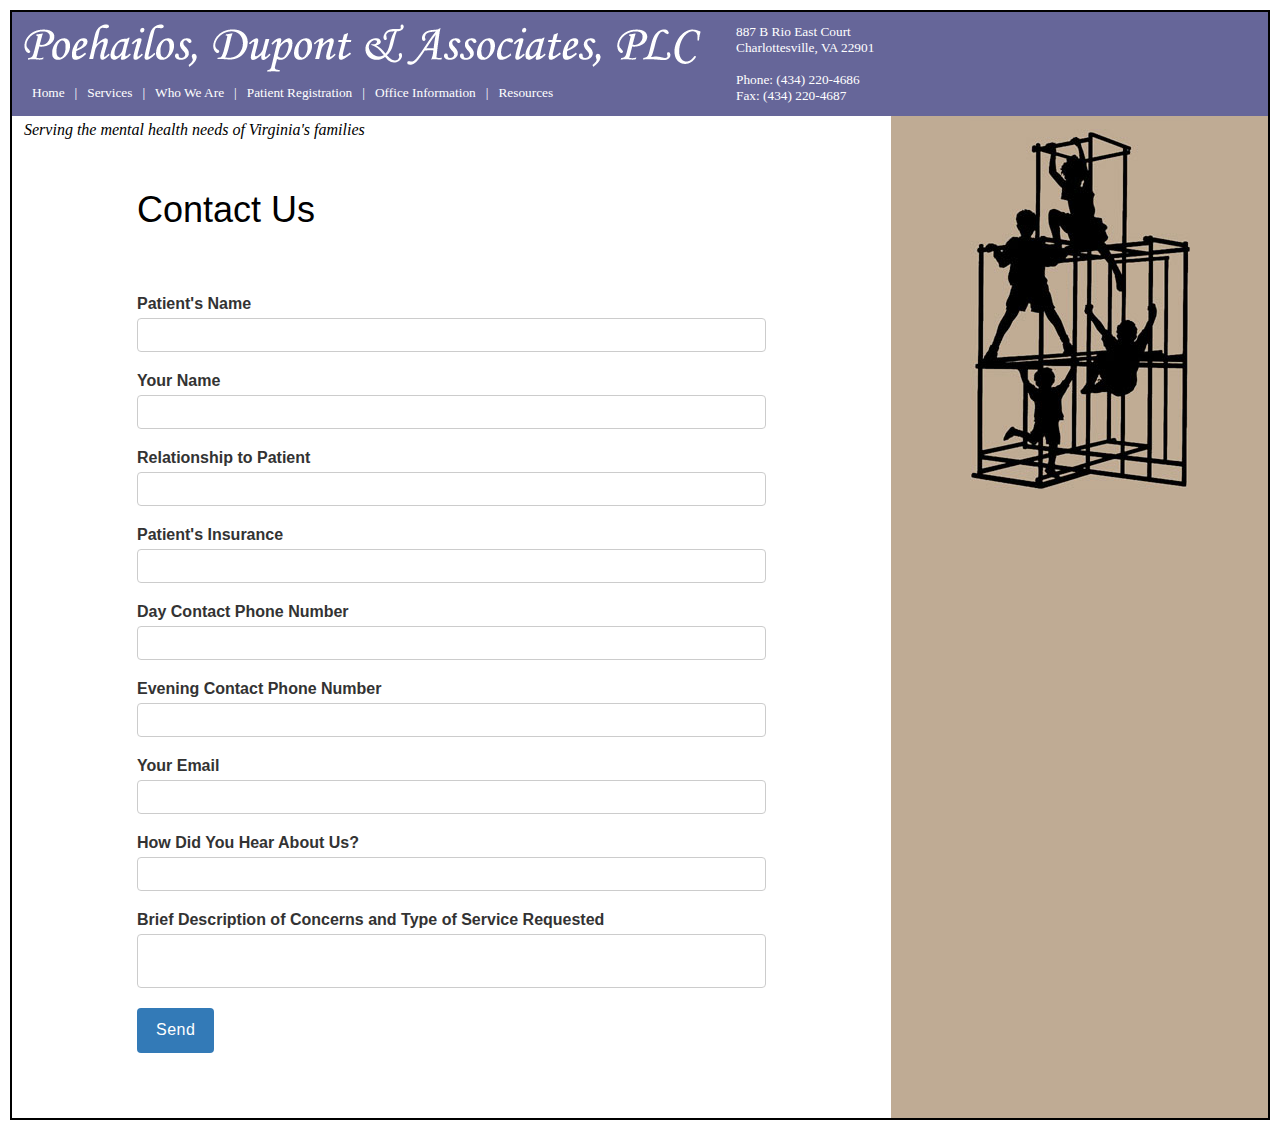
<file: index.html>
<!DOCTYPE HTML PUBLIC "-//W3C//DTD HTML 4.01 Transitional//EN">
<html>
<head>
	<title>Charlottesville VA mental health practice for children, adolescents, and families | Poehailos, Dupont & Associates, PLC</title>
	<meta name="keywords" content="Charlottesville, Virginia, pscyhologist, psychiatrist, children's therapy, mental health, children, families, poehailos, dupont, social worker, psychotherapy, group therapy, family therapy, business therapy, ADHD, autism">
	<meta name="description" content="Charlottesville mental health practice: Poehailos, Dupont & Associates, PLC.  Family-based treatment in Charlottesville, Virginia.">
	<link rel="stylesheet" href="css/style2.css" type="text/css">
</head>
<body>
<table border="1" bordercolor="#000000" cellspacing="0" cellpadding="0" width=100%>
<tr>
<td>
<table border="0" cellspacing="0" cellpadding="12" width=100%>
<tr>
	<td width="680" valign="top" bgcolor="#666699">
	<img src="css/images/logo_updated.gif" width="677" height="48" alt="Poehailos, Dupont and Associates | Charlottesville mental health" border="0">
	<p class="titlebar"><a class="nav" href="index.html">Home</a>&nbsp;&nbsp;&nbsp;|&nbsp;&nbsp;&nbsp;<a class="nav" href="services.html">Services</a>&nbsp;&nbsp;&nbsp;|&nbsp;&nbsp;&nbsp;<a class="nav" href="about.html">Who We Are</a>&nbsp;&nbsp;&nbsp;|&nbsp;&nbsp;&nbsp;<a class="nav" href="info.html">Patient Registration</a>&nbsp;&nbsp;&nbsp;|&nbsp;&nbsp;&nbsp;<a class="nav" href="office.html">Office Information</a>&nbsp;&nbsp;&nbsp;|&nbsp;&nbsp;&nbsp;<a class="nav" href="resources.html">Resources</a></p>
	</td>
	<td nowrap valign="top" align="left" bgcolor="#666699">
	<p class="titlebar">
	887 B Rio East Court<br>
	Charlottesville, VA  22901<br>
	<br>
	Phone: (434) 220-4686<br>
	Fax: (434) 220-4687</p>
	</td>
</tr>
</table>
<table border="0" cellspacing="0" cellpadding="5" width=100%>
<tr>
	<td width=70% valign="top">

	<p style="margin-left:7px"><em>Serving the mental health needs of Virginia's families</em></p>	
	<h1 id="contactFormHeader"> Contact Us </h1>

	<form id="contactForm" name="contactForm">
					<div class="form-group">
						<label class="contactLabel">Patient's Name</label>
						<p class="text-danger errorField"></p>
						<input maxlength="75" class="form-control formField" type="client" name="patientName" autocomplete="off">				
					</div>
					<div class="form-group">
						<label class="contactLabel">Your Name</label>
						<p class="text-danger errorField"></p>
						<input maxlength="75" class="form-control formField" type="parent" name="parentName" autocomplete="off">
					</div>
					<div class="form-group">
						<label class="contactLabel">Relationship to Patient</label>
						<p class="text-danger errorField"></p>
						<input maxlength="75" class="form-control formField" type="relationship" name="relationship" autocomplete="off">
					</div>
					<div class="form-group">
						<label class="contactLabel">Patient's Insurance</label>
						<p class="text-danger errorField"></p>
						<input maxlength="75" class="form-control formField" type="insurance" name="patientInsurance" autocomplete="off">
					</div>
					<div class="form-group">
						<label class="contactLabel invisibull">Leave This Field Blank</label>
						<textarea maxlength="75" rows="1" class="form-control formField invisibull" type="hidding" name="invisibull_field" autocomplete="off"></textarea>
					</div>
					<div class="form-group">
						<label class="contactLabel">Day Contact Phone Number</label>
						<p class="text-danger errorField"></p>
						<input maxlength="75" class="form-control formField" type="telephone" name="dayPhone" autocomplete="off">
					</div>
					<div class="form-group">
						<label class="contactLabel">Evening Contact Phone Number</label>
						<p class="text-danger errorField"></p>
						<input maxlength="75" class="form-control formField" type="telephone" name="eveningPhone" autocomplete="off">
					</div>
					<div class="form-group">
						<label class="contactLabel">Your Email </label>
						<p class="text-danger errorField"></p>
						<input maxlength="75" class="form-control formField" type="email" name="email" autocomplete="off">
					</div>
					<div class="form-group">
						<label class="contactLabel">How Did You Hear About Us?</label>
						<p class="text-danger errorField"></p>
						<input maxlength="75" class="form-control formField" type="discovery" name="discovery" autocomplete="off">
					</div>
					<div class="form-group">
						<label class="contactLabel">Brief Description of Concerns and Type of Service Requested</label>
						<p class="text-danger errorField"></p>
						<textarea maxlength="75" rows="2" class="form-control formField" type="description" name="description" autocomplete="off"></textarea>
					</div>
					<div class="form-group">
						<input class="btn btn-primary" type="submit" value="Send" name="submit" id="formButton">
					</div>
				</form>	
	</td>
	<td width=30% bgcolor="#BFAB94" valign="top" align="center"><img src="css/images/monkeybars_brown.jpg"></td>
</tr>
</table>
</td>
</tr>
</table>
		<!-- jQuery -->
    <script src="https://ajax.googleapis.com/ajax/libs/jquery/1.12.4/jquery.min.js"></script>
		<!-- AJAX request -->
	 <script type="text/javascript" src="js/pdakids.js"></script>

</body>
</html>
</file>
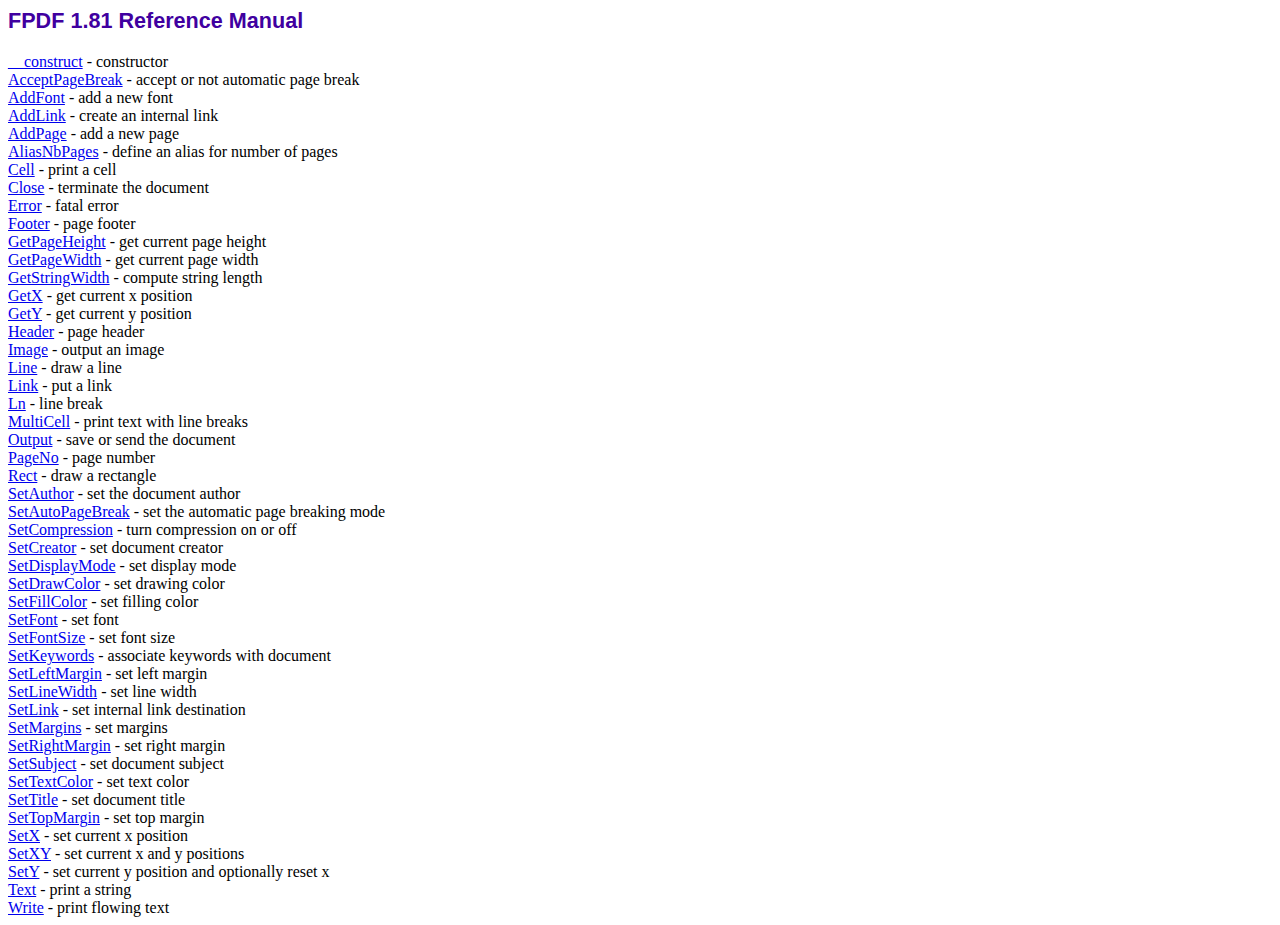
<file: doc/index.htm>
<!DOCTYPE html PUBLIC "-//W3C//DTD HTML 4.01 Transitional//EN">
<html>
<head>
<meta http-equiv="Content-Type" content="text/html; charset=ISO-8859-1">
<title>FPDF 1.81 Reference Manual</title>
<link type="text/css" rel="stylesheet" href="../fpdf.css">
</head>
<body>
<h1>FPDF 1.81 Reference Manual</h1>
<a href="__construct.htm">__construct</a> - constructor<br>
<a href="acceptpagebreak.htm">AcceptPageBreak</a> - accept or not automatic page break<br>
<a href="addfont.htm">AddFont</a> - add a new font<br>
<a href="addlink.htm">AddLink</a> - create an internal link<br>
<a href="addpage.htm">AddPage</a> - add a new page<br>
<a href="aliasnbpages.htm">AliasNbPages</a> - define an alias for number of pages<br>
<a href="cell.htm">Cell</a> - print a cell<br>
<a href="close.htm">Close</a> - terminate the document<br>
<a href="error.htm">Error</a> - fatal error<br>
<a href="footer.htm">Footer</a> - page footer<br>
<a href="getpageheight.htm">GetPageHeight</a> - get current page height<br>
<a href="getpagewidth.htm">GetPageWidth</a> - get current page width<br>
<a href="getstringwidth.htm">GetStringWidth</a> - compute string length<br>
<a href="getx.htm">GetX</a> - get current x position<br>
<a href="gety.htm">GetY</a> - get current y position<br>
<a href="header.htm">Header</a> - page header<br>
<a href="image.htm">Image</a> - output an image<br>
<a href="line.htm">Line</a> - draw a line<br>
<a href="link.htm">Link</a> - put a link<br>
<a href="ln.htm">Ln</a> - line break<br>
<a href="multicell.htm">MultiCell</a> - print text with line breaks<br>
<a href="output.htm">Output</a> - save or send the document<br>
<a href="pageno.htm">PageNo</a> - page number<br>
<a href="rect.htm">Rect</a> - draw a rectangle<br>
<a href="setauthor.htm">SetAuthor</a> - set the document author<br>
<a href="setautopagebreak.htm">SetAutoPageBreak</a> - set the automatic page breaking mode<br>
<a href="setcompression.htm">SetCompression</a> - turn compression on or off<br>
<a href="setcreator.htm">SetCreator</a> - set document creator<br>
<a href="setdisplaymode.htm">SetDisplayMode</a> - set display mode<br>
<a href="setdrawcolor.htm">SetDrawColor</a> - set drawing color<br>
<a href="setfillcolor.htm">SetFillColor</a> - set filling color<br>
<a href="setfont.htm">SetFont</a> - set font<br>
<a href="setfontsize.htm">SetFontSize</a> - set font size<br>
<a href="setkeywords.htm">SetKeywords</a> - associate keywords with document<br>
<a href="setleftmargin.htm">SetLeftMargin</a> - set left margin<br>
<a href="setlinewidth.htm">SetLineWidth</a> - set line width<br>
<a href="setlink.htm">SetLink</a> - set internal link destination<br>
<a href="setmargins.htm">SetMargins</a> - set margins<br>
<a href="setrightmargin.htm">SetRightMargin</a> - set right margin<br>
<a href="setsubject.htm">SetSubject</a> - set document subject<br>
<a href="settextcolor.htm">SetTextColor</a> - set text color<br>
<a href="settitle.htm">SetTitle</a> - set document title<br>
<a href="settopmargin.htm">SetTopMargin</a> - set top margin<br>
<a href="setx.htm">SetX</a> - set current x position<br>
<a href="setxy.htm">SetXY</a> - set current x and y positions<br>
<a href="sety.htm">SetY</a> - set current y position and optionally reset x<br>
<a href="text.htm">Text</a> - print a string<br>
<a href="write.htm">Write</a> - print flowing text<br>
</body>
</html>
</file>
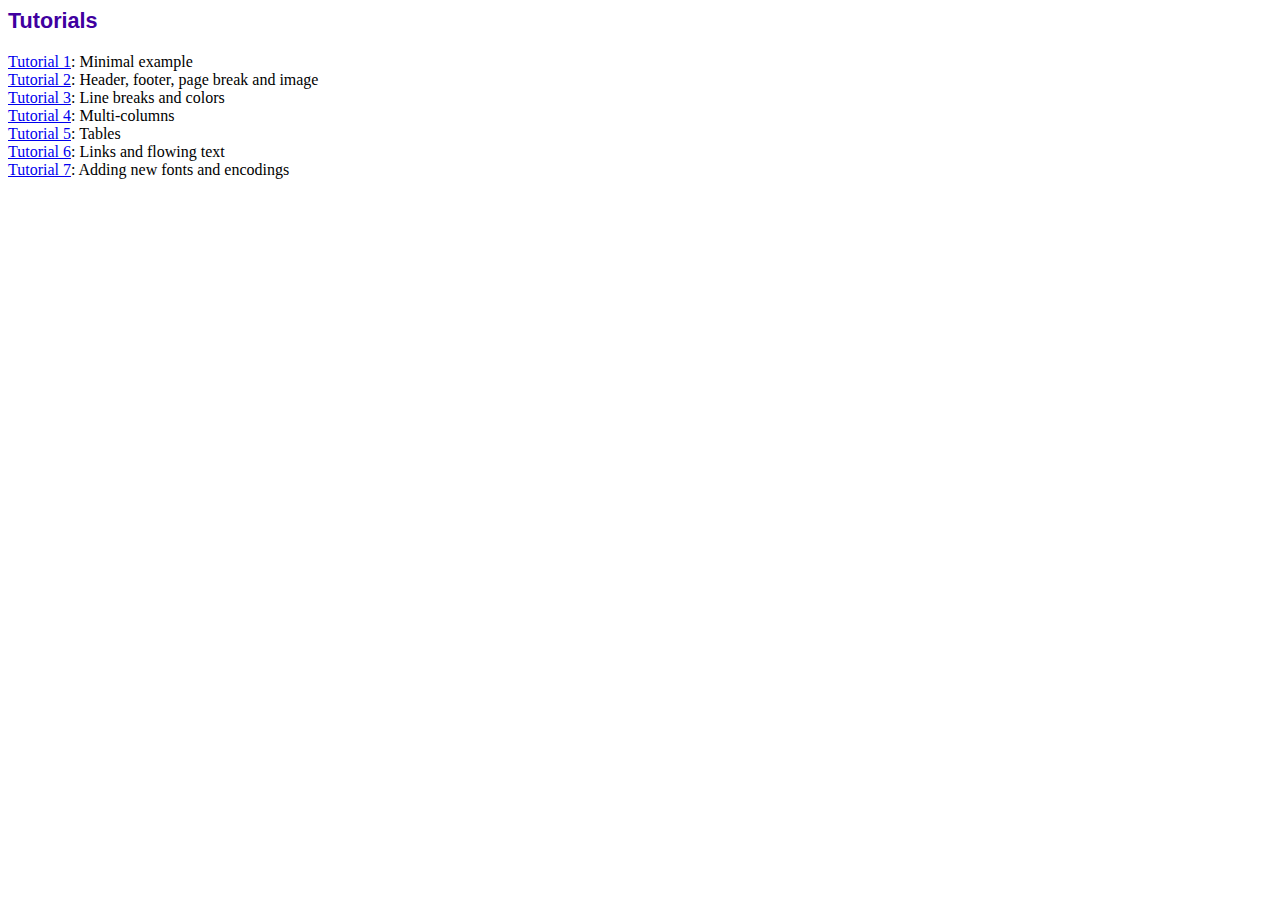
<file: tutorial/index.htm>
<!DOCTYPE html PUBLIC "-//W3C//DTD HTML 4.01 Transitional//EN">
<html>
<head>
<meta http-equiv="Content-Type" content="text/html; charset=ISO-8859-1">
<title>Tutorials</title>
<link type="text/css" rel="stylesheet" href="../fpdf.css">
</head>
<body>
<h1>Tutorials</h1>
<ul style="list-style-type:none; margin-left:0; padding-left:0">
<li><a href="tuto1.htm">Tutorial 1</a>: Minimal example</li>
<li><a href="tuto2.htm">Tutorial 2</a>: Header, footer, page break and image</li>
<li><a href="tuto3.htm">Tutorial 3</a>: Line breaks and colors</li>
<li><a href="tuto4.htm">Tutorial 4</a>: Multi-columns</li>
<li><a href="tuto5.htm">Tutorial 5</a>: Tables</li>
<li><a href="tuto6.htm">Tutorial 6</a>: Links and flowing text</li>
<li><a href="tuto7.htm">Tutorial 7</a>: Adding new fonts and encodings</li>
</ul>
</body>
</html>
</file>
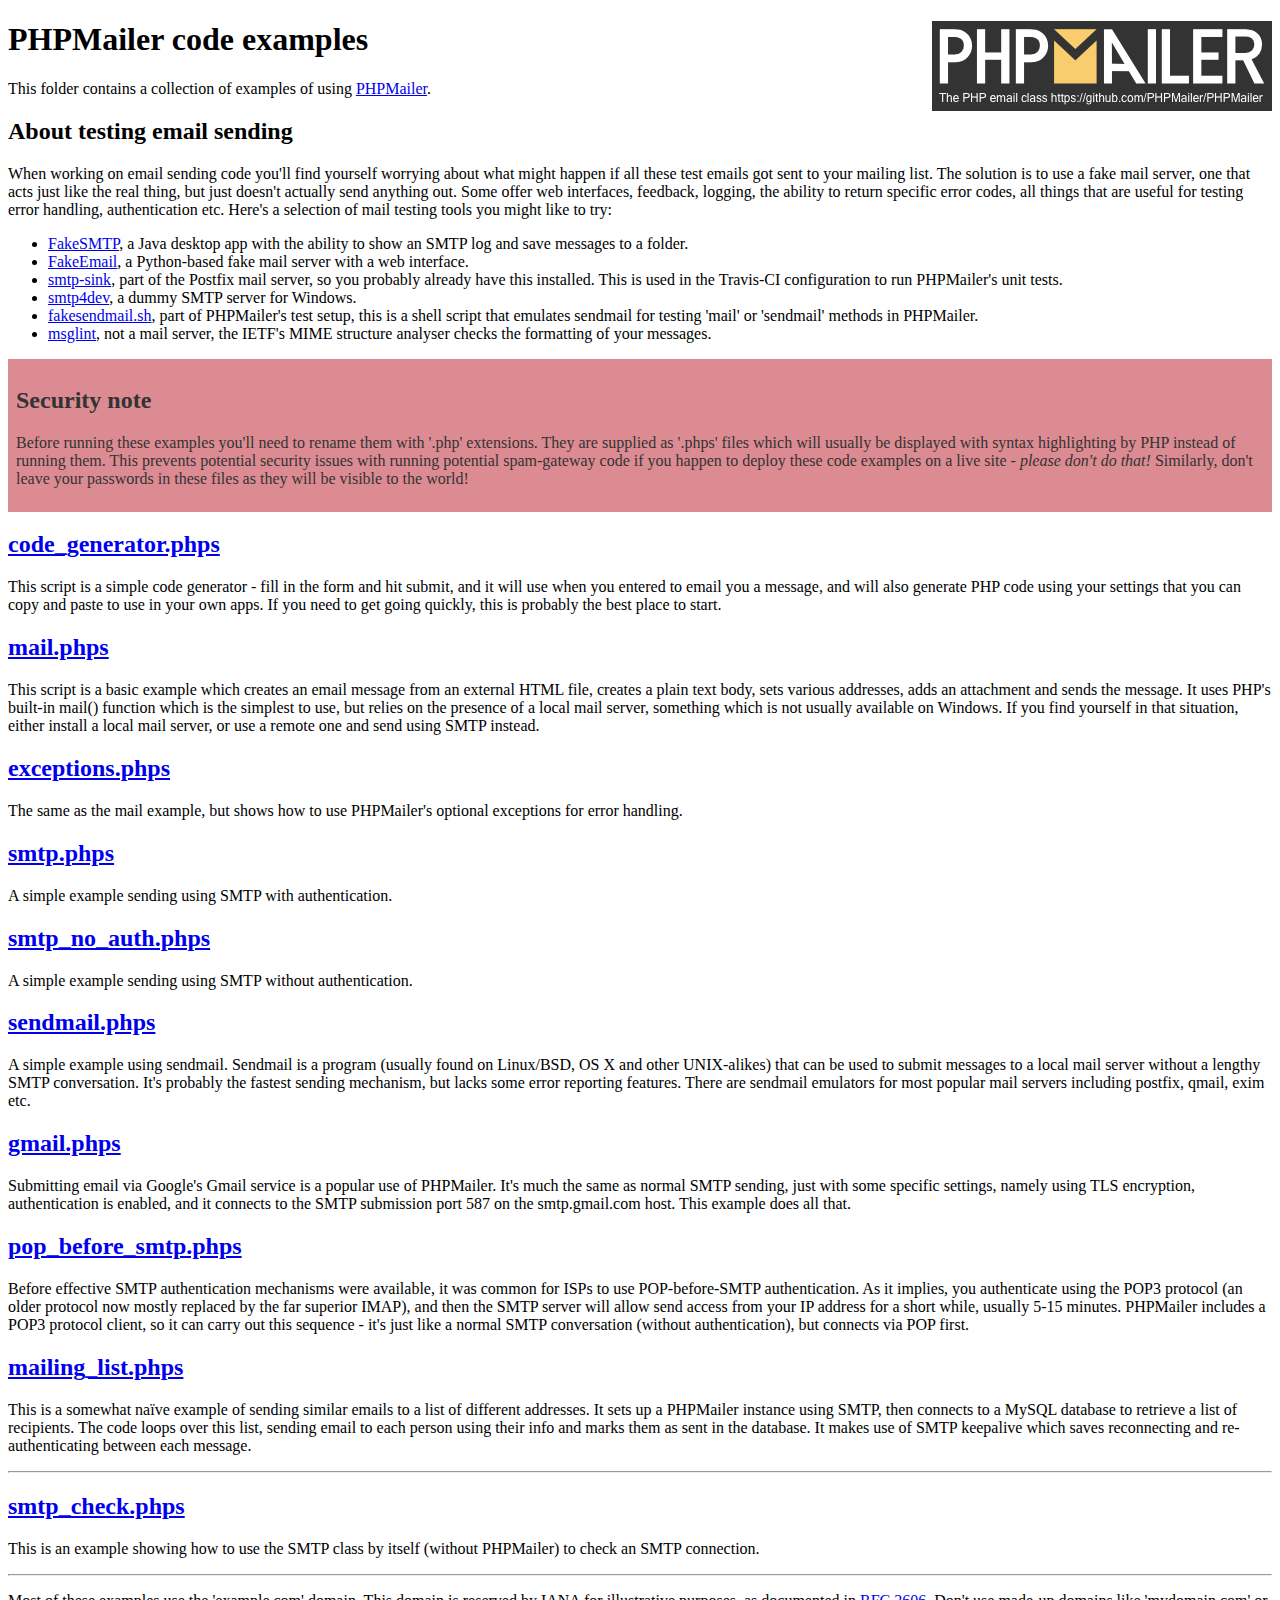
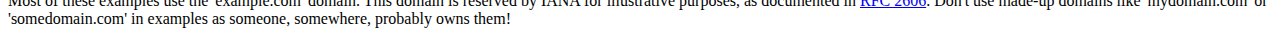
<file: libs/PHPMailer/examples/index.html>
<!DOCTYPE html>
<html>
<head>
	<meta charset="UTF-8">
	<title>PHPMailer Examples</title>
</head>
<body>
<h1>PHPMailer code examples<a href="https://github.com/PHPMailer/PHPMailer"><img src="images/phpmailer.png" style="float:right; border:0;" alt="PHPMailer logo"></a></h1>
<p>This folder contains a collection of examples of using <a href="https://github.com/PHPMailer/PHPMailer">PHPMailer</a>.</p>
<h2>About testing email sending</h2>
<p>When working on email sending code you'll find yourself worrying about what might happen if all these test emails got sent to your mailing list. The solution is to use a fake mail server, one that acts just like the real thing, but just doesn't actually send anything out. Some offer web interfaces, feedback, logging, the ability to return specific error codes, all things that are useful for testing error handling, authentication etc. Here's a selection of mail testing tools you might like to try:</p>
<ul>
  <li><a href="https://github.com/Nilhcem/FakeSMTP">FakeSMTP</a>, a Java desktop app with the ability to show an SMTP log and save messages to a folder. </li>
  <li><a href="https://github.com/isotoma/FakeEmail">FakeEmail</a>, a Python-based fake mail server with a web interface.</li>
  <li><a href="http://www.postfix.org/smtp-sink.1.html">smtp-sink</a>, part of the Postfix mail server, so you probably already have this installed. This is used in the Travis-CI configuration to run PHPMailer's unit tests.</li>
  <li><a href="http://smtp4dev.codeplex.com">smtp4dev</a>, a dummy SMTP server for Windows.</li>
  <li><a href="https://github.com/PHPMailer/PHPMailer/blob/master/test/fakesendmail.sh">fakesendmail.sh</a>, part of PHPMailer's test setup, this is a shell script that emulates sendmail for testing 'mail' or 'sendmail' methods in PHPMailer.</li>
  <li><a href="http://tools.ietf.org/tools/msglint/">msglint</a>, not a mail server, the IETF's MIME structure analyser checks the formatting of your messages.</li>
</ul>
<div style="padding: 8px; color: #333333; background-color: #dc8b92">
<h2>Security note</h2>
<p>Before running these examples you'll need to rename them with '.php' extensions. They are supplied as '.phps' files which will usually be displayed with syntax highlighting by PHP instead of running them. This prevents potential security issues with running potential spam-gateway code if you happen to deploy these code examples on a live site - <em>please don't do that!</em> Similarly, don't leave your passwords in these files as they will be visible to the world!</p>
</div>
<h2><a href="code_generator.phps">code_generator.phps</a></h2>
<p>This script is a simple code generator - fill in the form and hit submit, and it will use when you entered to email you a message, and will also generate PHP code using your settings that you can copy and paste to use in your own apps. If you need to get going quickly, this is probably the best place to start.</p>
<h2><a href="mail.phps">mail.phps</a></h2>
<p>This script is a basic example which creates an email message from an external HTML file, creates a plain text body, sets various addresses, adds an attachment and sends the message. It uses PHP's built-in mail() function which is the simplest to use, but relies on the presence of a local mail server, something which is not usually available on Windows. If you find yourself in that situation, either install a local mail server, or use a remote one and send using SMTP instead.</p>
<h2><a href="exceptions.phps">exceptions.phps</a></h2>
<p>The same as the mail example, but shows how to use PHPMailer's optional exceptions for error handling.</p>
<h2><a href="smtp.phps">smtp.phps</a></h2>
<p>A simple example sending using SMTP with authentication.</p>
<h2><a href="smtp_no_auth.phps">smtp_no_auth.phps</a></h2>
<p>A simple example sending using SMTP without authentication.</p>
<h2><a href="sendmail.phps">sendmail.phps</a></h2>
<p>A simple example using sendmail. Sendmail is a program (usually found on Linux/BSD, OS X and other UNIX-alikes) that can be used to submit messages to a local mail server without a lengthy SMTP conversation. It's probably the fastest sending mechanism, but lacks some error reporting features. There are sendmail emulators for most popular mail servers including postfix, qmail, exim etc.</p>
<h2><a href="gmail.phps">gmail.phps</a></h2>
<p>Submitting email via Google's Gmail service is a popular use of PHPMailer. It's much the same as normal SMTP sending, just with some specific settings, namely using TLS encryption, authentication is enabled, and it connects to the SMTP submission port 587 on the smtp.gmail.com host. This example does all that.</p>
<h2><a href="pop_before_smtp.phps">pop_before_smtp.phps</a></h2>
<p>Before effective SMTP authentication mechanisms were available, it was common for ISPs to use POP-before-SMTP authentication. As it implies, you authenticate using the POP3 protocol (an older protocol now mostly replaced by the far superior IMAP), and then the SMTP server will allow send access from your IP address for a short while, usually 5-15 minutes. PHPMailer includes a POP3 protocol client, so it can carry out this sequence - it's just like a normal SMTP conversation (without authentication), but connects via POP first.</p>
<h2><a href="mailing_list.phps">mailing_list.phps</a></h2>
<p>This is a somewhat naïve example of sending similar emails to a list of different addresses. It sets up a PHPMailer instance using SMTP, then connects to a MySQL database to retrieve a list of recipients. The code loops over this list, sending email to each person using their info and marks them as sent in the database. It makes use of SMTP keepalive which saves reconnecting and re-authenticating between each message.</p>
<hr>
<h2><a href="smtp_check.phps">smtp_check.phps</a></h2>
<p>This is an example showing how to use the SMTP class by itself (without PHPMailer) to check an SMTP connection.</p>
<hr>
<p>Most of these examples use the 'example.com' domain. This domain is reserved by IANA for illustrative purposes, as documented in <a href="http://tools.ietf.org/html/rfc2606">RFC 2606</a>. Don't use made-up domains like 'mydomain.com' or 'somedomain.com' in examples as someone, somewhere, probably owns them!</p>
</body>
</html>
</file>
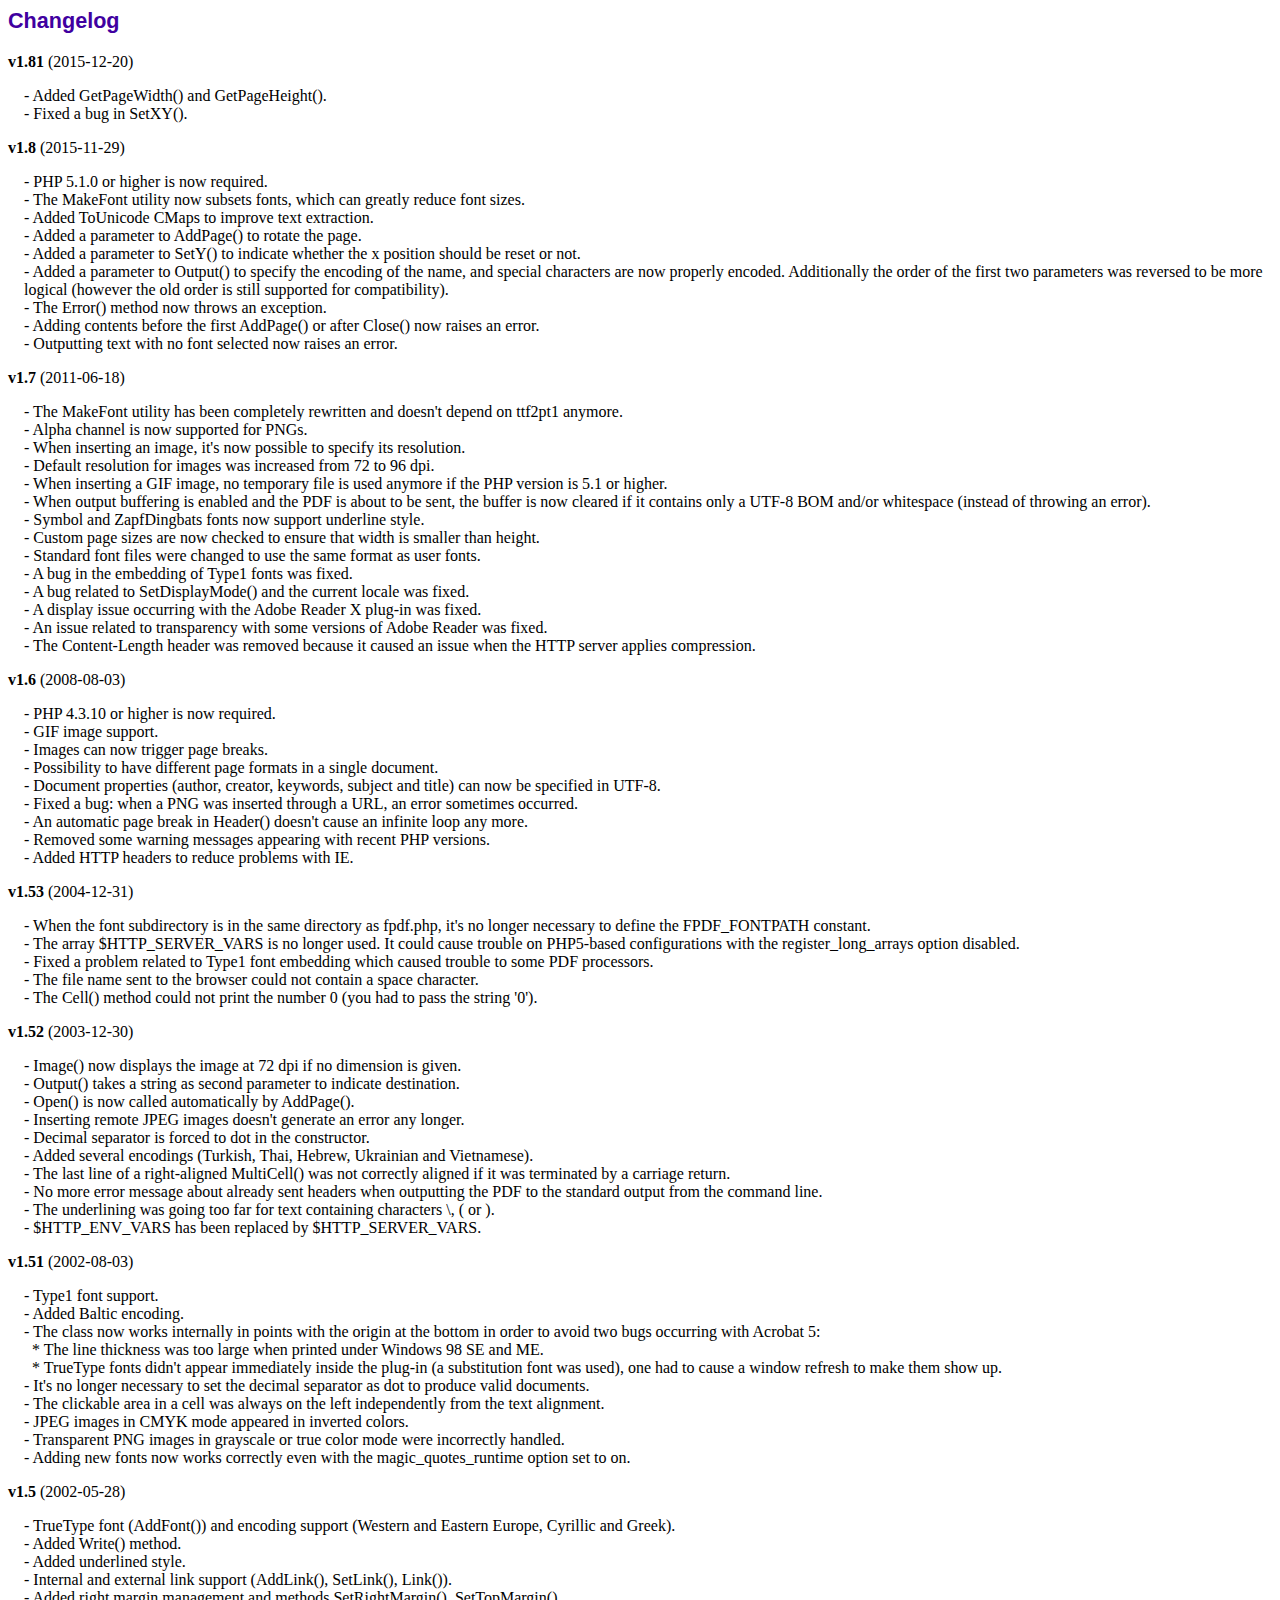
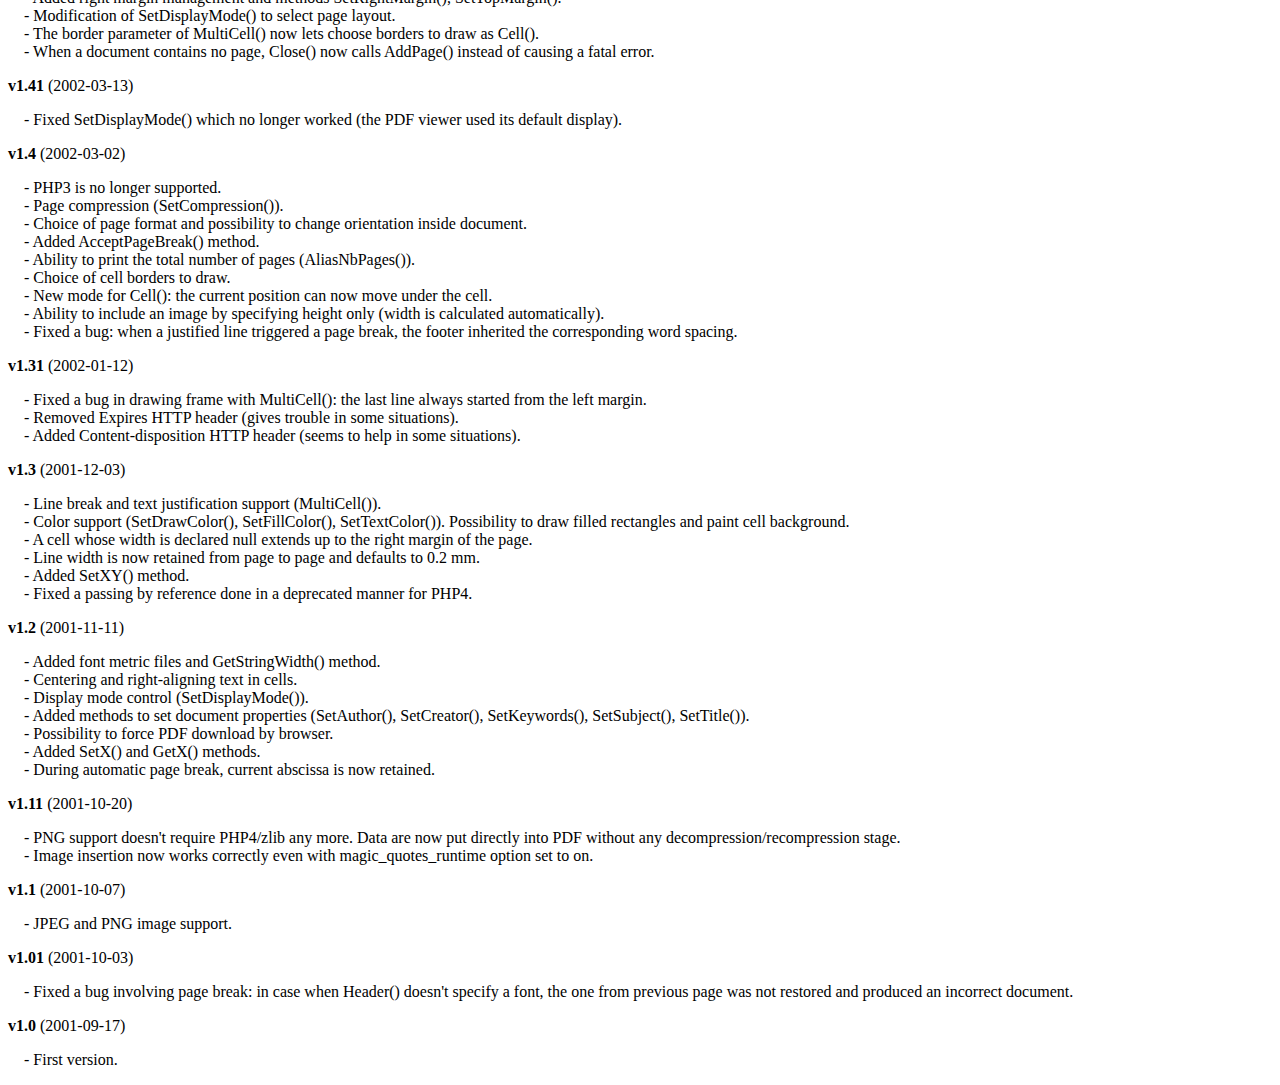
<file: changelog.htm>
<!DOCTYPE html PUBLIC "-//W3C//DTD HTML 4.01 Transitional//EN">
<html>
<head>
<meta http-equiv="Content-Type" content="text/html; charset=ISO-8859-1">
<title>Changelog</title>
<link type="text/css" rel="stylesheet" href="fpdf.css">
<style type="text/css">
dd {margin:1em 0 1em 1em}
</style>
</head>
<body>
<h1>Changelog</h1>
<dl>
<dt><strong>v1.81</strong> (2015-12-20)</dt>
<dd>
- Added GetPageWidth() and GetPageHeight().<br>
- Fixed a bug in SetXY().<br>
</dd>
<dt><strong>v1.8</strong> (2015-11-29)</dt>
<dd>
- PHP 5.1.0 or higher is now required.<br>
- The MakeFont utility now subsets fonts, which can greatly reduce font sizes.<br>
- Added ToUnicode CMaps to improve text extraction.<br>
- Added a parameter to AddPage() to rotate the page.<br>
- Added a parameter to SetY() to indicate whether the x position should be reset or not.<br>
- Added a parameter to Output() to specify the encoding of the name, and special characters are now properly encoded. Additionally the order of the first two parameters was reversed to be more logical (however the old order is still supported for compatibility).<br>
- The Error() method now throws an exception.<br>
- Adding contents before the first AddPage() or after Close() now raises an error.<br>
- Outputting text with no font selected now raises an error.<br>
</dd>
<dt><strong>v1.7</strong> (2011-06-18)</dt>
<dd>
- The MakeFont utility has been completely rewritten and doesn't depend on ttf2pt1 anymore.<br>
- Alpha channel is now supported for PNGs.<br>
- When inserting an image, it's now possible to specify its resolution.<br>
- Default resolution for images was increased from 72 to 96 dpi.<br>
- When inserting a GIF image, no temporary file is used anymore if the PHP version is 5.1 or higher.<br>
- When output buffering is enabled and the PDF is about to be sent, the buffer is now cleared if it contains only a UTF-8 BOM and/or whitespace (instead of throwing an error).<br>
- Symbol and ZapfDingbats fonts now support underline style.<br>
- Custom page sizes are now checked to ensure that width is smaller than height.<br>
- Standard font files were changed to use the same format as user fonts.<br>
- A bug in the embedding of Type1 fonts was fixed.<br>
- A bug related to SetDisplayMode() and the current locale was fixed.<br>
- A display issue occurring with the Adobe Reader X plug-in was fixed.<br>
- An issue related to transparency with some versions of Adobe Reader was fixed.<br>
- The Content-Length header was removed because it caused an issue when the HTTP server applies compression.<br>
</dd>
<dt><strong>v1.6</strong> (2008-08-03)</dt>
<dd>
- PHP 4.3.10 or higher is now required.<br>
- GIF image support.<br>
- Images can now trigger page breaks.<br>
- Possibility to have different page formats in a single document.<br>
- Document properties (author, creator, keywords, subject and title) can now be specified in UTF-8.<br>
- Fixed a bug: when a PNG was inserted through a URL, an error sometimes occurred.<br>
- An automatic page break in Header() doesn't cause an infinite loop any more.<br>
- Removed some warning messages appearing with recent PHP versions.<br>
- Added HTTP headers to reduce problems with IE.<br>
</dd>
<dt><strong>v1.53</strong> (2004-12-31)</dt>
<dd>
- When the font subdirectory is in the same directory as fpdf.php, it's no longer necessary to define the FPDF_FONTPATH constant.<br>
- The array $HTTP_SERVER_VARS is no longer used. It could cause trouble on PHP5-based configurations with the register_long_arrays option disabled.<br>
- Fixed a problem related to Type1 font embedding which caused trouble to some PDF processors.<br>
- The file name sent to the browser could not contain a space character.<br>
- The Cell() method could not print the number 0 (you had to pass the string '0').<br>
</dd>
<dt><strong>v1.52</strong> (2003-12-30)</dt>
<dd>
- Image() now displays the image at 72 dpi if no dimension is given.<br>
- Output() takes a string as second parameter to indicate destination.<br>
- Open() is now called automatically by AddPage().<br>
- Inserting remote JPEG images doesn't generate an error any longer.<br>
- Decimal separator is forced to dot in the constructor.<br>
- Added several encodings (Turkish, Thai, Hebrew, Ukrainian and Vietnamese).<br>
- The last line of a right-aligned MultiCell() was not correctly aligned if it was terminated by a carriage return.<br>
- No more error message about already sent headers when outputting the PDF to the standard output from the command line.<br>
- The underlining was going too far for text containing characters \, ( or ).<br>
- $HTTP_ENV_VARS has been replaced by $HTTP_SERVER_VARS.<br>
</dd>
<dt><strong>v1.51</strong> (2002-08-03)</dt>
<dd>
- Type1 font support.<br>
- Added Baltic encoding.<br>
- The class now works internally in points with the origin at the bottom in order to avoid two bugs occurring with Acrobat 5:<br>&nbsp;&nbsp;* The line thickness was too large when printed under Windows 98 SE and ME.<br>&nbsp;&nbsp;* TrueType fonts didn't appear immediately inside the plug-in (a substitution font was used), one had to cause a window refresh to make them show up.<br>
- It's no longer necessary to set the decimal separator as dot to produce valid documents.<br>
- The clickable area in a cell was always on the left independently from the text alignment.<br>
- JPEG images in CMYK mode appeared in inverted colors.<br>
- Transparent PNG images in grayscale or true color mode were incorrectly handled.<br>
- Adding new fonts now works correctly even with the magic_quotes_runtime option set to on.<br>
</dd>
<dt><strong>v1.5</strong> (2002-05-28)</dt>
<dd>
- TrueType font (AddFont()) and encoding support (Western and Eastern Europe, Cyrillic and Greek).<br>
- Added Write() method.<br>
- Added underlined style.<br>
- Internal and external link support (AddLink(), SetLink(), Link()).<br>
- Added right margin management and methods SetRightMargin(), SetTopMargin().<br>
- Modification of SetDisplayMode() to select page layout.<br>
- The border parameter of MultiCell() now lets choose borders to draw as Cell().<br>
- When a document contains no page, Close() now calls AddPage() instead of causing a fatal error.<br>
</dd>
<dt><strong>v1.41</strong> (2002-03-13)</dt>
<dd>
- Fixed SetDisplayMode() which no longer worked (the PDF viewer used its default display).<br>
</dd>
<dt><strong>v1.4</strong> (2002-03-02)</dt>
<dd>
- PHP3 is no longer supported.<br>
- Page compression (SetCompression()).<br>
- Choice of page format and possibility to change orientation inside document.<br>
- Added AcceptPageBreak() method.<br>
- Ability to print the total number of pages (AliasNbPages()).<br>
- Choice of cell borders to draw.<br>
- New mode for Cell(): the current position can now move under the cell.<br>
- Ability to include an image by specifying height only (width is calculated automatically).<br>
- Fixed a bug: when a justified line triggered a page break, the footer inherited the corresponding word spacing.<br>
</dd>
<dt><strong>v1.31</strong> (2002-01-12)</dt>
<dd>
- Fixed a bug in drawing frame with MultiCell(): the last line always started from the left margin.<br>
- Removed Expires HTTP header (gives trouble in some situations).<br>
- Added Content-disposition HTTP header (seems to help in some situations).<br>
</dd>
<dt><strong>v1.3</strong> (2001-12-03)</dt>
<dd>
- Line break and text justification support (MultiCell()).<br>
- Color support (SetDrawColor(), SetFillColor(), SetTextColor()). Possibility to draw filled rectangles and paint cell background.<br>
- A cell whose width is declared null extends up to the right margin of the page.<br>
- Line width is now retained from page to page and defaults to 0.2 mm.<br>
- Added SetXY() method.<br>
- Fixed a passing by reference done in a deprecated manner for PHP4.<br>
</dd>
<dt><strong>v1.2</strong> (2001-11-11)</dt>
<dd>
- Added font metric files and GetStringWidth() method.<br>
- Centering and right-aligning text in cells.<br>
- Display mode control (SetDisplayMode()).<br>
- Added methods to set document properties (SetAuthor(), SetCreator(), SetKeywords(), SetSubject(), SetTitle()).<br>
- Possibility to force PDF download by browser.<br>
- Added SetX() and GetX() methods.<br>
- During automatic page break, current abscissa is now retained.<br>
</dd>
<dt><strong>v1.11</strong> (2001-10-20)</dt>
<dd>
- PNG support doesn't require PHP4/zlib any more. Data are now put directly into PDF without any decompression/recompression stage.<br>
- Image insertion now works correctly even with magic_quotes_runtime option set to on.<br>
</dd>
<dt><strong>v1.1</strong> (2001-10-07)</dt>
<dd>
- JPEG and PNG image support.<br>
</dd>
<dt><strong>v1.01</strong> (2001-10-03)</dt>
<dd>
- Fixed a bug involving page break: in case when Header() doesn't specify a font, the one from previous page was not restored and produced an incorrect document.<br>
</dd>
<dt><strong>v1.0</strong> (2001-09-17)</dt>
<dd>
- First version.<br>
</dd>
</dl>
</body>
</html>
</file>
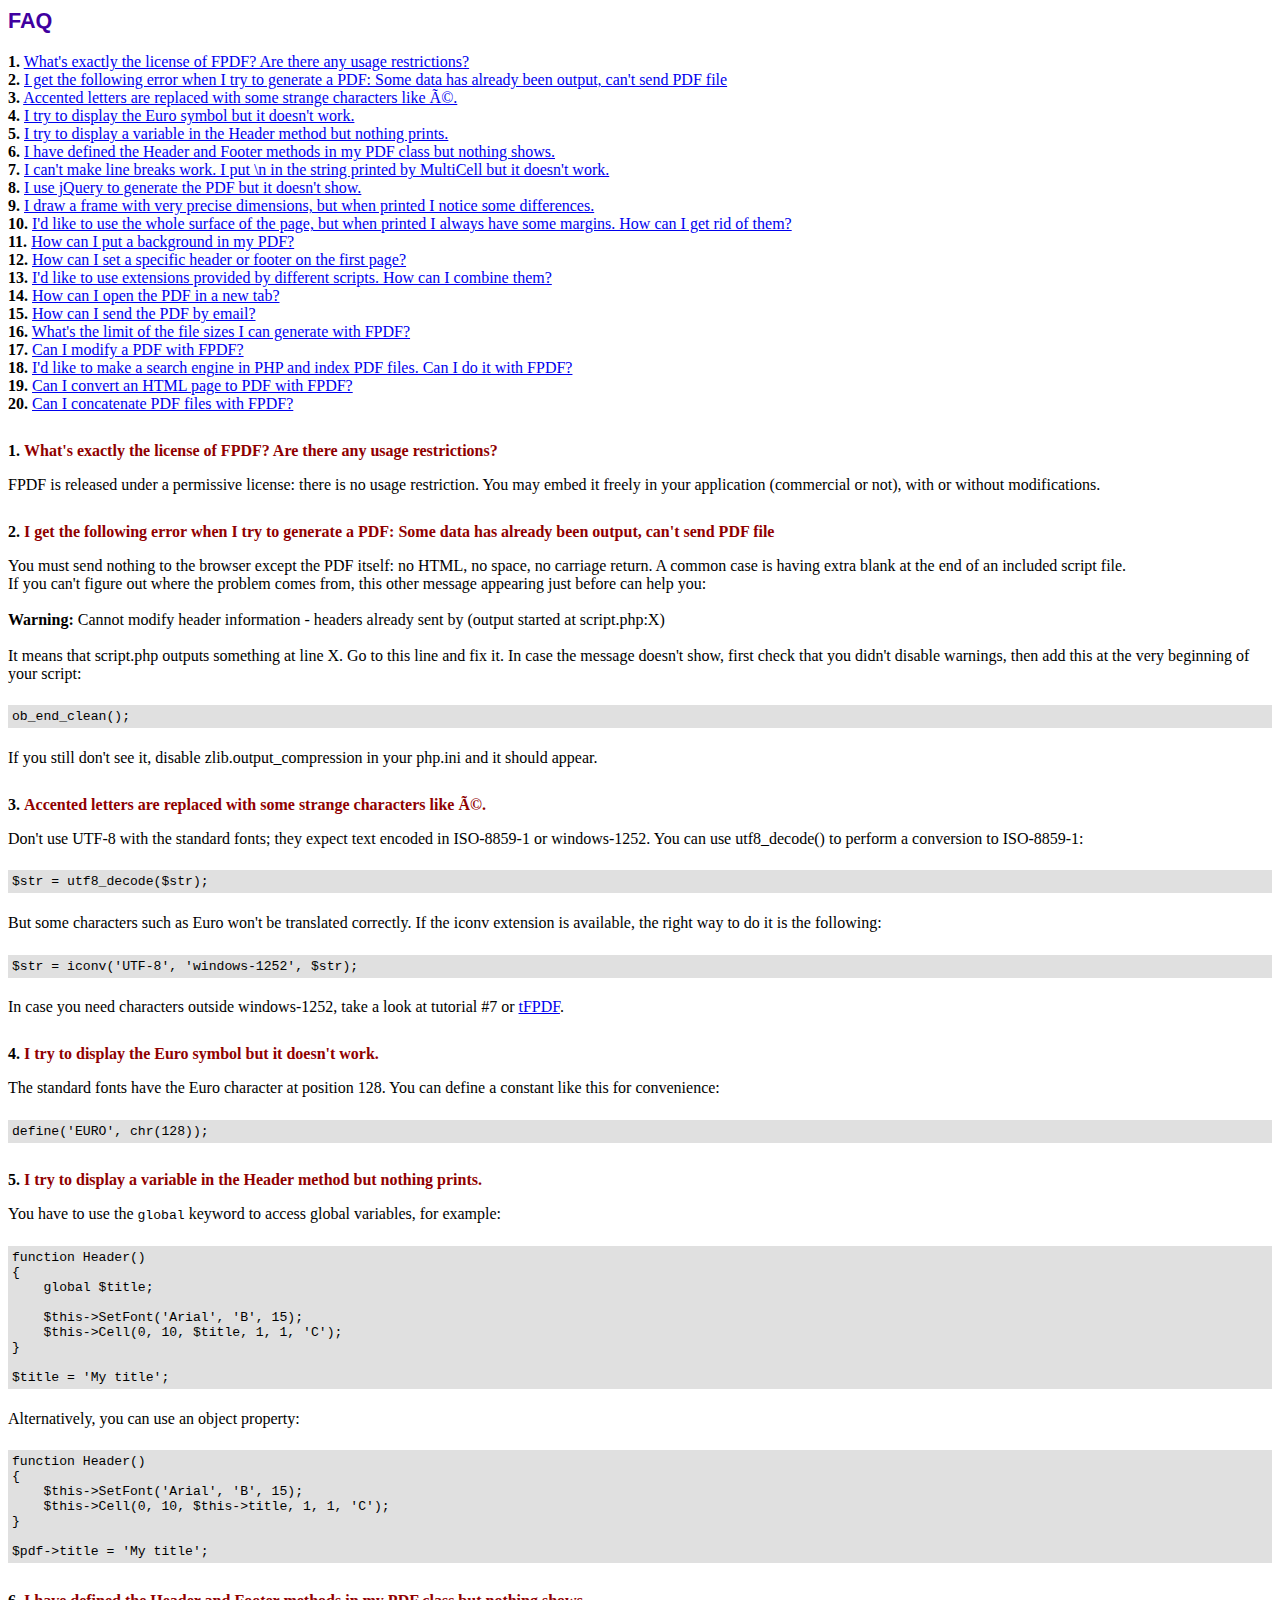
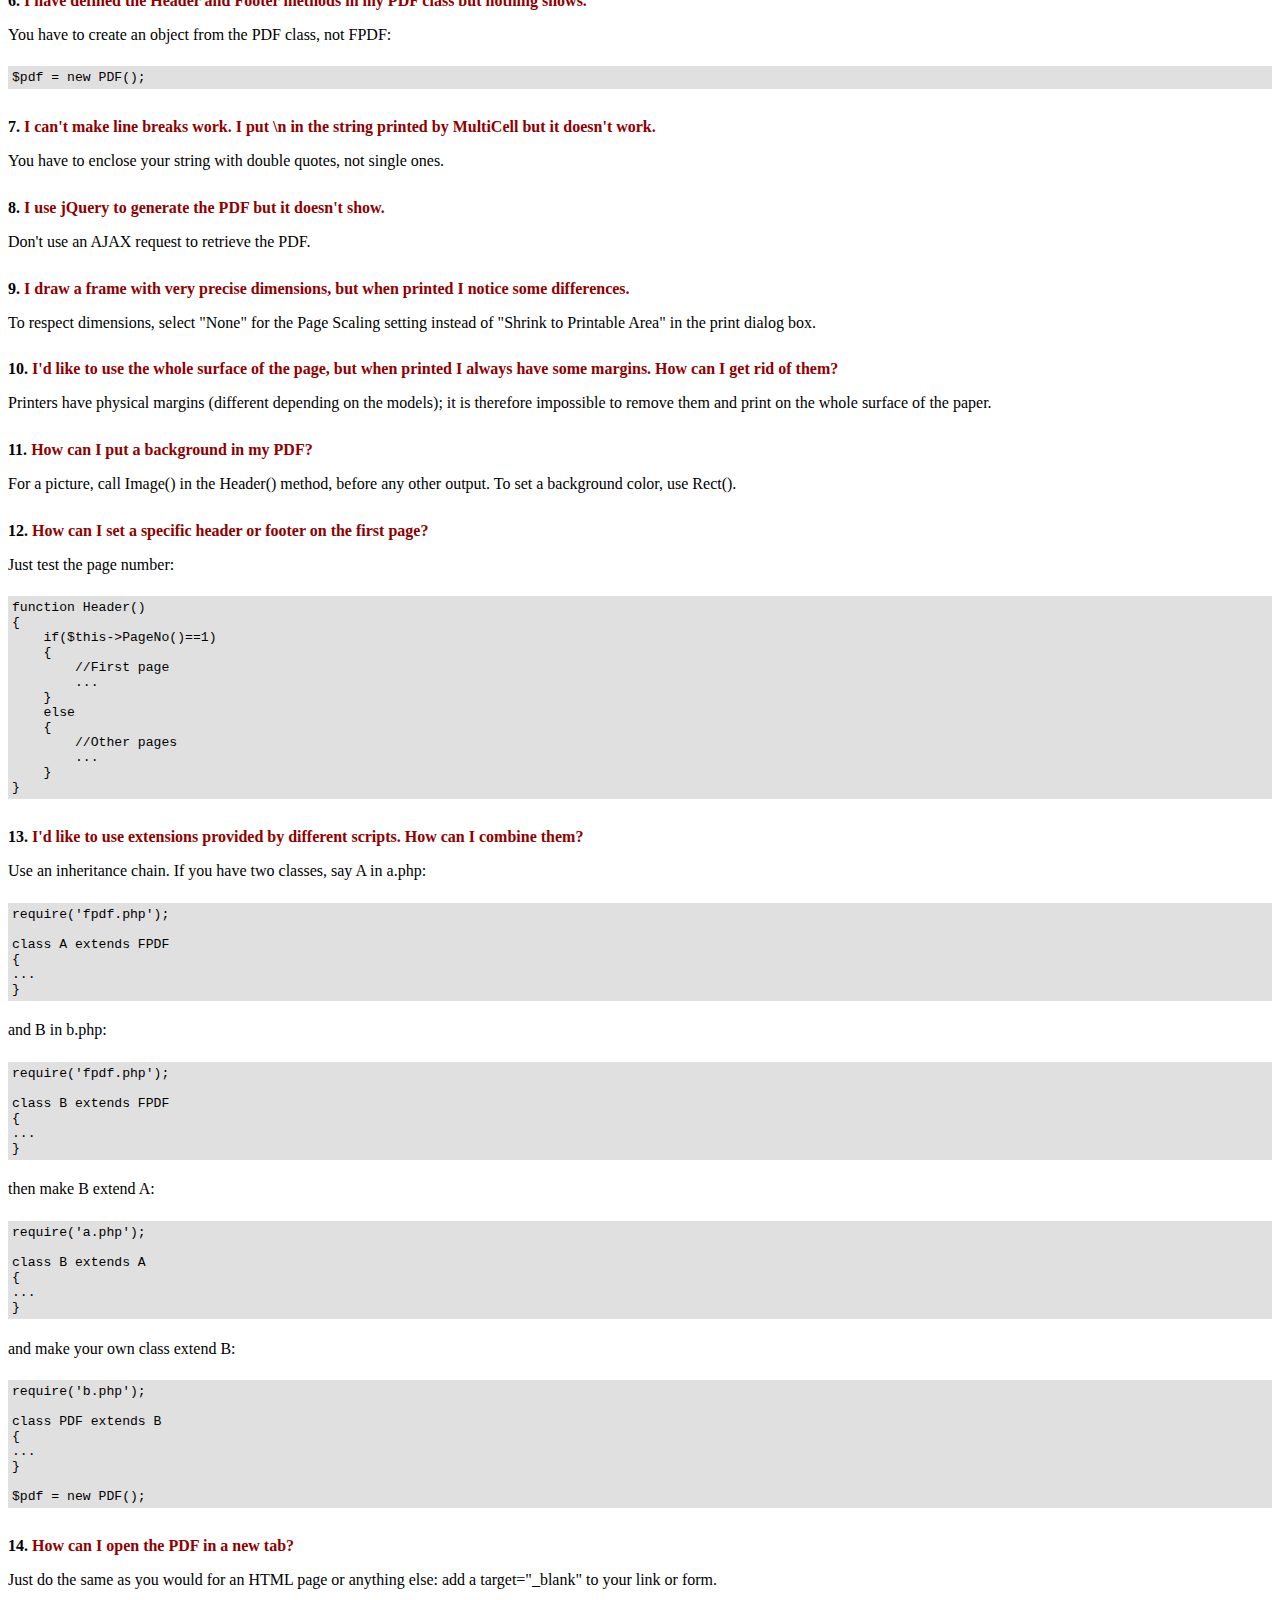
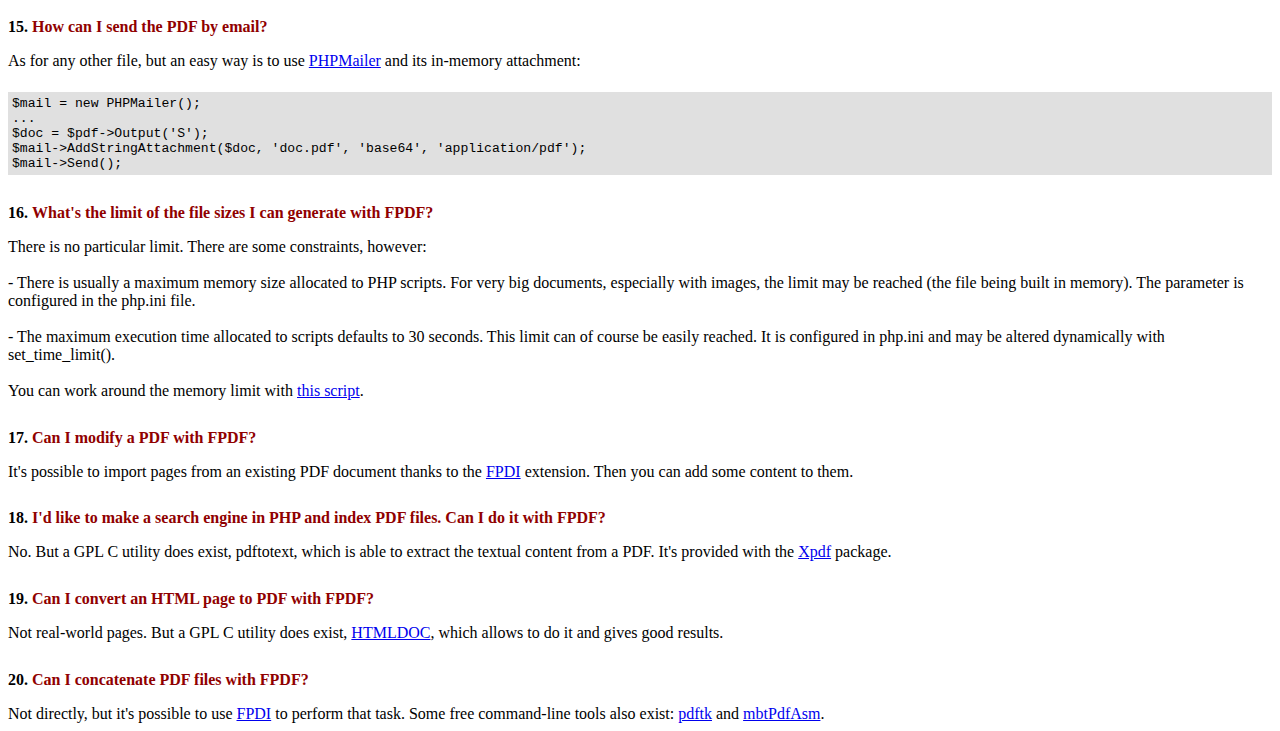
<file: FAQ.htm>
<!DOCTYPE html PUBLIC "-//W3C//DTD HTML 4.01 Transitional//EN">
<html>
<head>
<meta http-equiv="Content-Type" content="text/html; charset=ISO-8859-1">
<title>FAQ</title>
<link type="text/css" rel="stylesheet" href="fpdf.css">
<style type="text/css">
ul {list-style-type:none; margin:0; padding:0}
ul#answers li {margin-top:1.8em}
.question {font-weight:bold; color:#900000}
</style>
</head>
<body>
<h1>FAQ</h1>
<ul>
<li><b>1.</b> <a href='#q1'>What's exactly the license of FPDF? Are there any usage restrictions?</a></li>
<li><b>2.</b> <a href='#q2'>I get the following error when I try to generate a PDF: Some data has already been output, can't send PDF file</a></li>
<li><b>3.</b> <a href='#q3'>Accented letters are replaced with some strange characters like é.</a></li>
<li><b>4.</b> <a href='#q4'>I try to display the Euro symbol but it doesn't work.</a></li>
<li><b>5.</b> <a href='#q5'>I try to display a variable in the Header method but nothing prints.</a></li>
<li><b>6.</b> <a href='#q6'>I have defined the Header and Footer methods in my PDF class but nothing shows.</a></li>
<li><b>7.</b> <a href='#q7'>I can't make line breaks work. I put \n in the string printed by MultiCell but it doesn't work.</a></li>
<li><b>8.</b> <a href='#q8'>I use jQuery to generate the PDF but it doesn't show.</a></li>
<li><b>9.</b> <a href='#q9'>I draw a frame with very precise dimensions, but when printed I notice some differences.</a></li>
<li><b>10.</b> <a href='#q10'>I'd like to use the whole surface of the page, but when printed I always have some margins. How can I get rid of them?</a></li>
<li><b>11.</b> <a href='#q11'>How can I put a background in my PDF?</a></li>
<li><b>12.</b> <a href='#q12'>How can I set a specific header or footer on the first page?</a></li>
<li><b>13.</b> <a href='#q13'>I'd like to use extensions provided by different scripts. How can I combine them?</a></li>
<li><b>14.</b> <a href='#q14'>How can I open the PDF in a new tab?</a></li>
<li><b>15.</b> <a href='#q15'>How can I send the PDF by email?</a></li>
<li><b>16.</b> <a href='#q16'>What's the limit of the file sizes I can generate with FPDF?</a></li>
<li><b>17.</b> <a href='#q17'>Can I modify a PDF with FPDF?</a></li>
<li><b>18.</b> <a href='#q18'>I'd like to make a search engine in PHP and index PDF files. Can I do it with FPDF?</a></li>
<li><b>19.</b> <a href='#q19'>Can I convert an HTML page to PDF with FPDF?</a></li>
<li><b>20.</b> <a href='#q20'>Can I concatenate PDF files with FPDF?</a></li>
</ul>

<ul id='answers'>
<li id='q1'>
<p><b>1.</b> <span class='question'>What's exactly the license of FPDF? Are there any usage restrictions?</span></p>
FPDF is released under a permissive license: there is no usage restriction. You may embed it
freely in your application (commercial or not), with or without modifications.
</li>

<li id='q2'>
<p><b>2.</b> <span class='question'>I get the following error when I try to generate a PDF: Some data has already been output, can't send PDF file</span></p>
You must send nothing to the browser except the PDF itself: no HTML, no space, no carriage return. A common
case is having extra blank at the end of an included script file.<br>
If you can't figure out where the problem comes from, this other message appearing just before can help you:<br>
<br>
<b>Warning:</b> Cannot modify header information - headers already sent by (output started at script.php:X)<br>
<br>
It means that script.php outputs something at line X. Go to this line and fix it.
In case the message doesn't show, first check that you didn't disable warnings, then add this at the very
beginning of your script:
<div class="doc-source">
<pre><code>ob_end_clean();</code></pre>
</div>
If you still don't see it, disable zlib.output_compression in your php.ini and it should appear.
</li>

<li id='q3'>
<p><b>3.</b> <span class='question'>Accented letters are replaced with some strange characters like é.</span></p>
Don't use UTF-8 with the standard fonts; they expect text encoded in ISO-8859-1 or windows-1252.
You can use utf8_decode() to perform a conversion to ISO-8859-1:
<div class="doc-source">
<pre><code>$str = utf8_decode($str);</code></pre>
</div>
But some characters such as Euro won't be translated correctly. If the iconv extension is available, the
right way to do it is the following:
<div class="doc-source">
<pre><code>$str = iconv('UTF-8', 'windows-1252', $str);</code></pre>
</div>
In case you need characters outside windows-1252, take a look at tutorial #7 or
<a href="http://www.fpdf.org/?go=script&amp;id=92" target="_blank">tFPDF</a>.
</li>

<li id='q4'>
<p><b>4.</b> <span class='question'>I try to display the Euro symbol but it doesn't work.</span></p>
The standard fonts have the Euro character at position 128. You can define a constant like this
for convenience:
<div class="doc-source">
<pre><code>define('EURO', chr(128));</code></pre>
</div>
</li>

<li id='q5'>
<p><b>5.</b> <span class='question'>I try to display a variable in the Header method but nothing prints.</span></p>
You have to use the <code>global</code> keyword to access global variables, for example:
<div class="doc-source">
<pre><code>function Header()
{
    global $title;

    $this-&gt;SetFont('Arial', 'B', 15);
    $this-&gt;Cell(0, 10, $title, 1, 1, 'C');
}

$title = 'My title';</code></pre>
</div>
Alternatively, you can use an object property:
<div class="doc-source">
<pre><code>function Header()
{
    $this-&gt;SetFont('Arial', 'B', 15);
    $this-&gt;Cell(0, 10, $this-&gt;title, 1, 1, 'C');
}

$pdf-&gt;title = 'My title';</code></pre>
</div>
</li>

<li id='q6'>
<p><b>6.</b> <span class='question'>I have defined the Header and Footer methods in my PDF class but nothing shows.</span></p>
You have to create an object from the PDF class, not FPDF:
<div class="doc-source">
<pre><code>$pdf = new PDF();</code></pre>
</div>
</li>

<li id='q7'>
<p><b>7.</b> <span class='question'>I can't make line breaks work. I put \n in the string printed by MultiCell but it doesn't work.</span></p>
You have to enclose your string with double quotes, not single ones.
</li>

<li id='q8'>
<p><b>8.</b> <span class='question'>I use jQuery to generate the PDF but it doesn't show.</span></p>
Don't use an AJAX request to retrieve the PDF.
</li>

<li id='q9'>
<p><b>9.</b> <span class='question'>I draw a frame with very precise dimensions, but when printed I notice some differences.</span></p>
To respect dimensions, select "None" for the Page Scaling setting instead of "Shrink to Printable Area" in the print dialog box.
</li>

<li id='q10'>
<p><b>10.</b> <span class='question'>I'd like to use the whole surface of the page, but when printed I always have some margins. How can I get rid of them?</span></p>
Printers have physical margins (different depending on the models); it is therefore impossible to remove
them and print on the whole surface of the paper.
</li>

<li id='q11'>
<p><b>11.</b> <span class='question'>How can I put a background in my PDF?</span></p>
For a picture, call Image() in the Header() method, before any other output. To set a background color, use Rect().
</li>

<li id='q12'>
<p><b>12.</b> <span class='question'>How can I set a specific header or footer on the first page?</span></p>
Just test the page number:
<div class="doc-source">
<pre><code>function Header()
{
    if($this-&gt;PageNo()==1)
    {
        //First page
        ...
    }
    else
    {
        //Other pages
        ...
    }
}</code></pre>
</div>
</li>

<li id='q13'>
<p><b>13.</b> <span class='question'>I'd like to use extensions provided by different scripts. How can I combine them?</span></p>
Use an inheritance chain. If you have two classes, say A in a.php:
<div class="doc-source">
<pre><code>require('fpdf.php');

class A extends FPDF
{
...
}</code></pre>
</div>
and B in b.php:
<div class="doc-source">
<pre><code>require('fpdf.php');

class B extends FPDF
{
...
}</code></pre>
</div>
then make B extend A:
<div class="doc-source">
<pre><code>require('a.php');

class B extends A
{
...
}</code></pre>
</div>
and make your own class extend B:
<div class="doc-source">
<pre><code>require('b.php');

class PDF extends B
{
...
}

$pdf = new PDF();</code></pre>
</div>
</li>

<li id='q14'>
<p><b>14.</b> <span class='question'>How can I open the PDF in a new tab?</span></p>
Just do the same as you would for an HTML page or anything else: add a target="_blank" to your link or form.
</li>

<li id='q15'>
<p><b>15.</b> <span class='question'>How can I send the PDF by email?</span></p>
As for any other file, but an easy way is to use <a href="http://phpmailer.codeworxtech.com" target="_blank">PHPMailer</a> and
its in-memory attachment:
<div class="doc-source">
<pre><code>$mail = new PHPMailer();
...
$doc = $pdf-&gt;Output('S');
$mail-&gt;AddStringAttachment($doc, 'doc.pdf', 'base64', 'application/pdf');
$mail-&gt;Send();</code></pre>
</div>
</li>

<li id='q16'>
<p><b>16.</b> <span class='question'>What's the limit of the file sizes I can generate with FPDF?</span></p>
There is no particular limit. There are some constraints, however:
<br>
<br>
- There is usually a maximum memory size allocated to PHP scripts. For very big documents,
especially with images, the limit may be reached (the file being built in memory). The
parameter is configured in the php.ini file.
<br>
<br>
- The maximum execution time allocated to scripts defaults to 30 seconds. This limit can of course
be easily reached. It is configured in php.ini and may be altered dynamically with set_time_limit().
<br>
<br>
You can work around the memory limit with <a href="http://www.fpdf.org/?go=script&amp;id=76" target="_blank">this script</a>.
</li>

<li id='q17'>
<p><b>17.</b> <span class='question'>Can I modify a PDF with FPDF?</span></p>
It's possible to import pages from an existing PDF document thanks to the
<a href="https://www.setasign.com/products/fpdi/about/" target="_blank">FPDI</a> extension.
Then you can add some content to them.
</li>

<li id='q18'>
<p><b>18.</b> <span class='question'>I'd like to make a search engine in PHP and index PDF files. Can I do it with FPDF?</span></p>
No. But a GPL C utility does exist, pdftotext, which is able to extract the textual content from a PDF.
It's provided with the <a href="http://www.foolabs.com/xpdf/" target="_blank">Xpdf</a> package.
</li>

<li id='q19'>
<p><b>19.</b> <span class='question'>Can I convert an HTML page to PDF with FPDF?</span></p>
Not real-world pages. But a GPL C utility does exist, <a href="https://www.msweet.org/projects.php?Z1" target="_blank">HTMLDOC</a>,
which allows to do it and gives good results.
</li>

<li id='q20'>
<p><b>20.</b> <span class='question'>Can I concatenate PDF files with FPDF?</span></p>
Not directly, but it's possible to use <a href="https://www.setasign.com/products/fpdi/demos/concatenate-fake/" target="_blank">FPDI</a>
to perform that task. Some free command-line tools also exist:
<a href="https://www.pdflabs.com/tools/pdftk-the-pdf-toolkit/" target="_blank">pdftk</a> and
<a href="http://thierry.schmit.free.fr/spip/spip.php?article15" target="_blank">mbtPdfAsm</a>.
</li>
</ul>
</body>
</html>
</file>
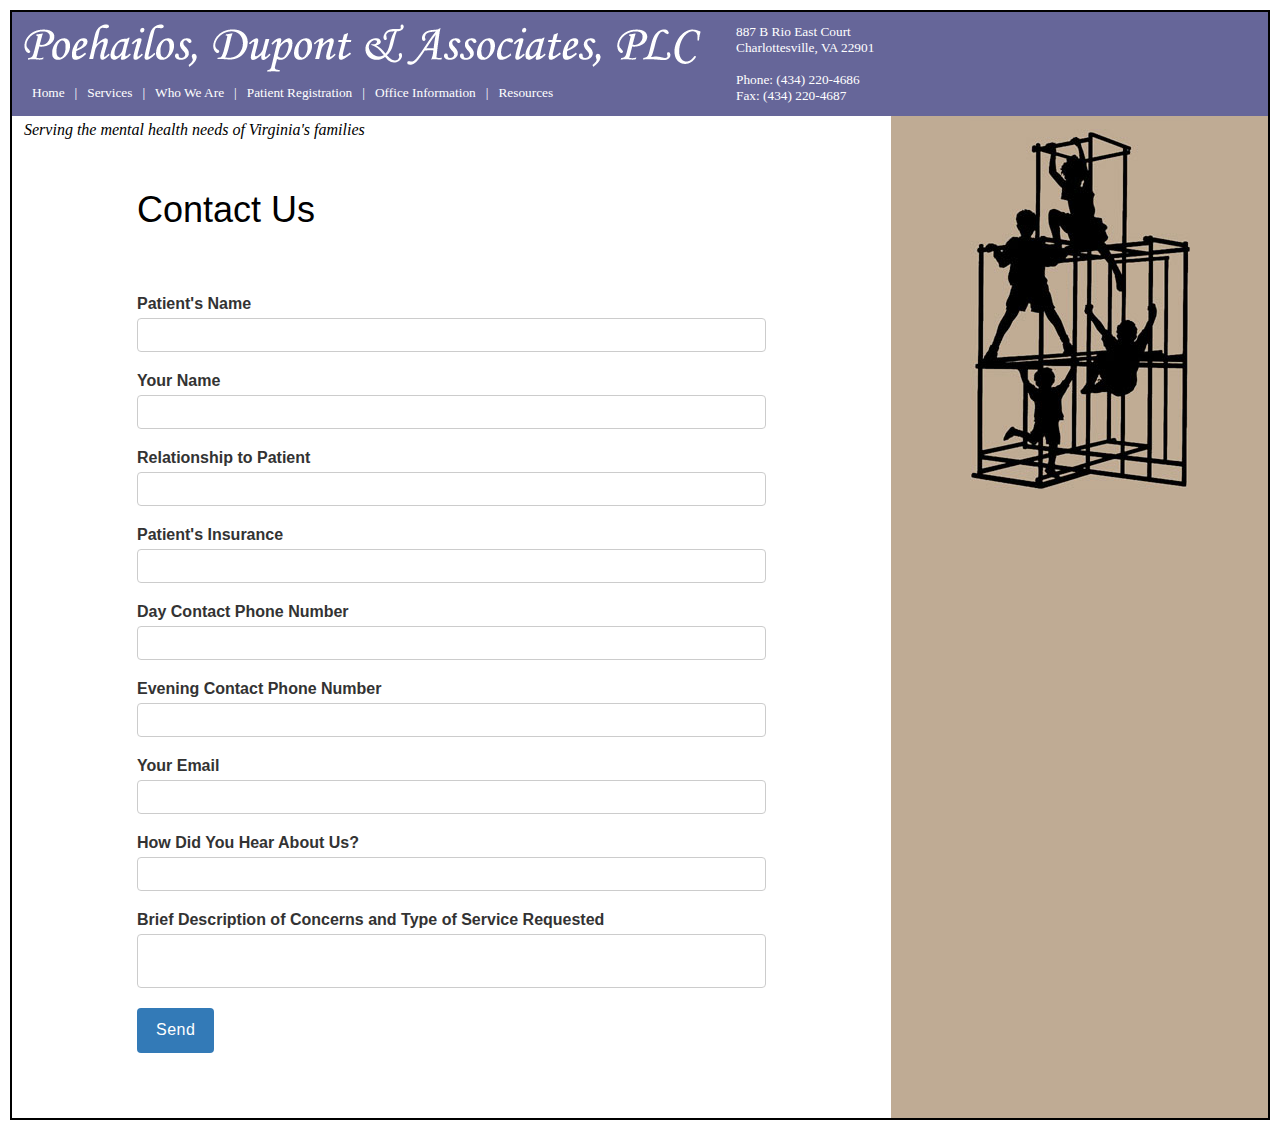
<file: backup/modifiedIndex.html>
<!DOCTYPE HTML PUBLIC "-//W3C//DTD HTML 4.01 Transitional//EN">
<html>
<head>
	<title>Charlottesville VA mental health practice for children, adolescents, and families | Poehailos, Dupont & Associates, PLC</title>
	<meta name="keywords" content="Charlottesville, Virginia, pscyhologist, psychiatrist, children's therapy, mental health, children, families, poehailos, dupont, social worker, psychotherapy, group therapy, family therapy, business therapy, ADHD, autism">
	<meta name="description" content="Charlottesville mental health practice: Poehailos, Dupont & Associates, PLC.  Family-based treatment in Charlottesville, Virginia.">
	<link rel="stylesheet" href="../css/style2.css" type="text/css">
</head>
<body>
<table border="1" bordercolor="#000000" cellspacing="0" cellpadding="0" width=100%>
<tr>
<td>
<table border="0" cellspacing="0" cellpadding="12" width=100%>
<tr>
	<td width="680" valign="top" bgcolor="#666699">
	<img src="../css/images/logo_updated.gif" width="677" height="48" alt="Poehailos, Dupont and Associates | Charlottesville mental health" border="0">
	<p class="titlebar"><a class="nav" href="index.html">Home</a>&nbsp;&nbsp;&nbsp;|&nbsp;&nbsp;&nbsp;<a class="nav" href="services.html">Services</a>&nbsp;&nbsp;&nbsp;|&nbsp;&nbsp;&nbsp;<a class="nav" href="about.html">Who We Are</a>&nbsp;&nbsp;&nbsp;|&nbsp;&nbsp;&nbsp;<a class="nav" href="info.html">Patient Registration</a>&nbsp;&nbsp;&nbsp;|&nbsp;&nbsp;&nbsp;<a class="nav" href="office.html">Office Information</a>&nbsp;&nbsp;&nbsp;|&nbsp;&nbsp;&nbsp;<a class="nav" href="resources.html">Resources</a></p>
	</td>
	<td nowrap valign="top" align="left" bgcolor="#666699">
	<p class="titlebar">
	887 B Rio East Court<br>
	Charlottesville, VA  22901<br>
	<br>
	Phone: (434) 220-4686<br>
	Fax: (434) 220-4687</p>
	</td>
</tr>
</table>
<table border="0" cellspacing="0" cellpadding="5" width=100%>
<tr>
	<td width=70% valign="top">

	<p style="margin-left:7px"><em>Serving the mental health needs of Virginia's families</em></p>	
	<h1 id="contactFormHeader"> Contact Us </h1>

	<form id="contactForm" name="contactForm">
					<div class="form-group">
						<label class="contactLabel">Patient's Name</label>
						<p class="text-danger errorField"></p>
						<input maxlength="75" class="form-control formField" type="client" name="patientName" autocomplete="off">				
					</div>
					<div class="form-group">
						<label class="contactLabel">Your Name</label>
						<p class="text-danger errorField"></p>
						<input maxlength="75" class="form-control formField" type="parent" name="parentName" autocomplete="off">
					</div>
					<div class="form-group">
						<label class="contactLabel">Relationship to Patient</label>
						<p class="text-danger errorField"></p>
						<input maxlength="75" class="form-control formField" type="relationship" name="relationship" autocomplete="off">
					</div>
					<div class="form-group">
						<label class="contactLabel">Patient's Insurance</label>
						<p class="text-danger errorField"></p>
						<input maxlength="75" class="form-control formField" type="insurance" name="patientInsurance" autocomplete="off">
					</div>
					<div class="form-group">
						<label class="contactLabel">Day Contact Phone Number</label>
						<p class="text-danger errorField"></p>
						<input maxlength="75" class="form-control formField" type="telephone" name="dayPhone" autocomplete="off">
					</div>
					<div class="form-group">
						<label class="contactLabel">Evening Contact Phone Number</label>
						<p class="text-danger errorField"></p>
						<input maxlength="75" class="form-control formField" type="telephone" name="eveningPhone" autocomplete="off">
					</div>
					<div class="form-group">
						<label class="contactLabel">Your Email </label>
						<p class="text-danger errorField"></p>
						<input maxlength="75" class="form-control formField" type="email" name="email" autocomplete="off">
					</div>
					<div class="form-group">
						<label class="contactLabel">How Did You Hear About Us?</label>
						<p class="text-danger errorField"></p>
						<input maxlength="75" class="form-control formField" type="discovery" name="discovery" autocomplete="off">
					</div>
					<div class="form-group">
						<label class="contactLabel">Brief Description of Concerns and Type of Service Requested</label>
						<p class="text-danger errorField"></p>
						<textarea maxlength="75" rows="2" class="form-control formField" type="description" name="description" autocomplete="off"></textarea>
					</div>
					<div class="form-group">
						<input class="btn btn-primary" type="submit" value="Send" name="submit" id="formButton">
					</div>
				</form>	
	</td>
	<td width=30% bgcolor="#BFAB94" valign="top" align="center"><img src="../css/images/monkeybars_brown.jpg"></td>
</tr>
</table>
</td>
</tr>
</table>
		<!-- jQuery -->
    <script src="https://ajax.googleapis.com/ajax/libs/jquery/1.12.4/jquery.min.js"></script>
		<!-- AJAX request -->
	 <script type="text/javascript" src="../js/pdakids.js"></script>

</body>
</html>
</file>
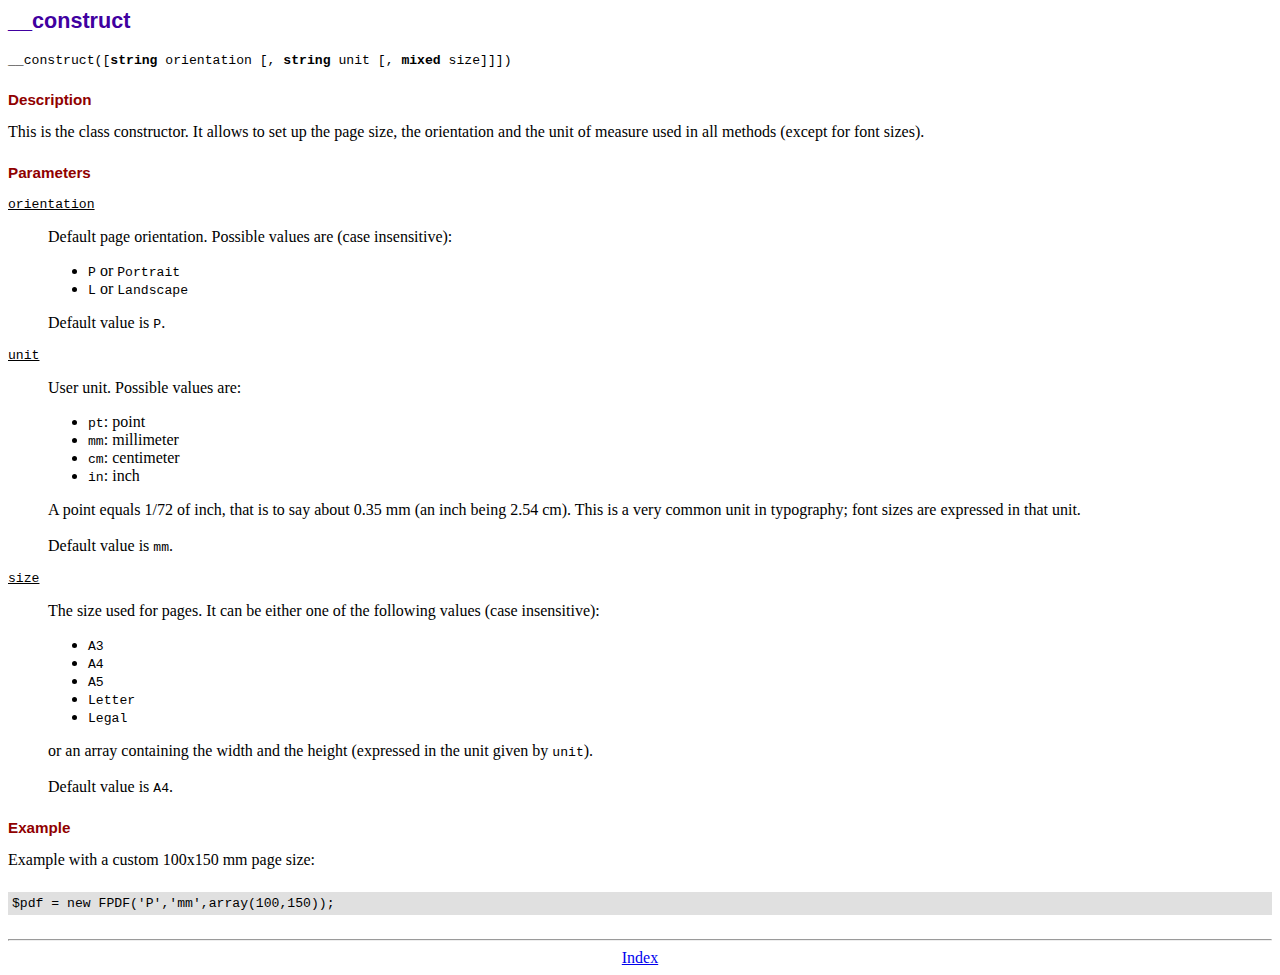
<file: doc/__construct.htm>
<!DOCTYPE html PUBLIC "-//W3C//DTD HTML 4.01 Transitional//EN">
<html>
<head>
<meta http-equiv="Content-Type" content="text/html; charset=ISO-8859-1">
<title>__construct</title>
<link type="text/css" rel="stylesheet" href="../fpdf.css">
</head>
<body>
<h1>__construct</h1>
<code>__construct([<b>string</b> orientation [, <b>string</b> unit [, <b>mixed</b> size]]])</code>
<h2>Description</h2>
This is the class constructor. It allows to set up the page size, the orientation and the
unit of measure used in all methods (except for font sizes).
<h2>Parameters</h2>
<dl class="param">
<dt><code>orientation</code></dt>
<dd>
Default page orientation. Possible values are (case insensitive):
<ul>
<li><code>P</code> or <code>Portrait</code></li>
<li><code>L</code> or <code>Landscape</code></li>
</ul>
Default value is <code>P</code>.
</dd>
<dt><code>unit</code></dt>
<dd>
User unit. Possible values are:
<ul>
<li><code>pt</code>: point</li>
<li><code>mm</code>: millimeter</li>
<li><code>cm</code>: centimeter</li>
<li><code>in</code>: inch</li>
</ul>
A point equals 1/72 of inch, that is to say about 0.35 mm (an inch being 2.54 cm). This
is a very common unit in typography; font sizes are expressed in that unit.
<br>
<br>
Default value is <code>mm</code>.
</dd>
<dt><code>size</code></dt>
<dd>
The size used for pages. It can be either one of the following values (case insensitive):
<ul>
<li><code>A3</code></li>
<li><code>A4</code></li>
<li><code>A5</code></li>
<li><code>Letter</code></li>
<li><code>Legal</code></li>
</ul>
or an array containing the width and the height (expressed in the unit given by <code>unit</code>).<br>
<br>
Default value is <code>A4</code>.
</dd>
</dl>
<h2>Example</h2>
Example with a custom 100x150 mm page size:
<div class="doc-source">
<pre><code>$pdf = new FPDF('P','mm',array(100,150));</code></pre>
</div>
<hr style="margin-top:1.5em">
<div style="text-align:center"><a href="index.htm">Index</a></div>
</body>
</html>
</file>
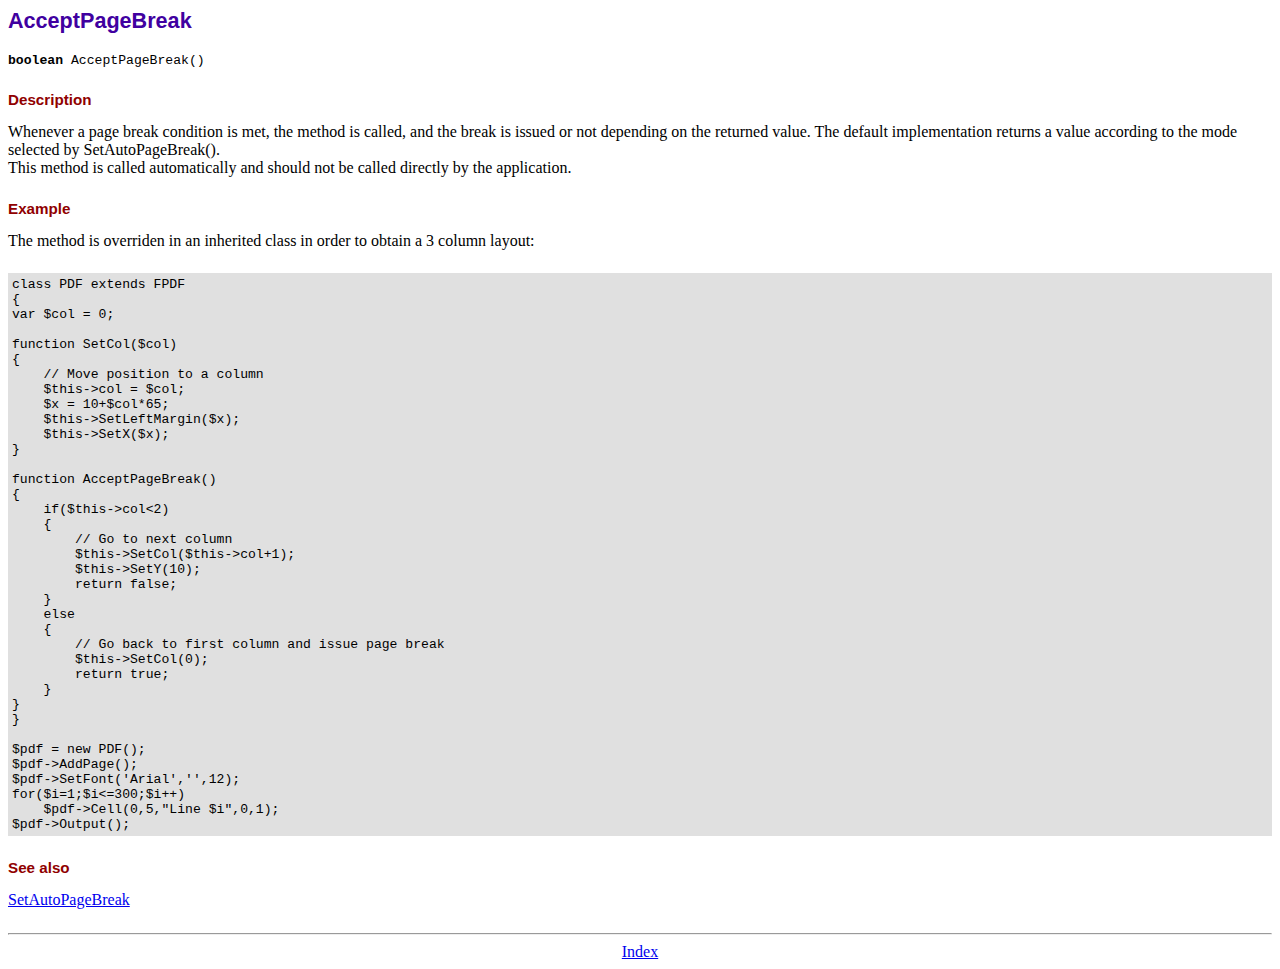
<file: doc/acceptpagebreak.htm>
<!DOCTYPE html PUBLIC "-//W3C//DTD HTML 4.01 Transitional//EN">
<html>
<head>
<meta http-equiv="Content-Type" content="text/html; charset=ISO-8859-1">
<title>AcceptPageBreak</title>
<link type="text/css" rel="stylesheet" href="../fpdf.css">
</head>
<body>
<h1>AcceptPageBreak</h1>
<code><b>boolean</b> AcceptPageBreak()</code>
<h2>Description</h2>
Whenever a page break condition is met, the method is called, and the break is issued or not
depending on the returned value. The default implementation returns a value according to the
mode selected by SetAutoPageBreak().
<br>
This method is called automatically and should not be called directly by the application.
<h2>Example</h2>
The method is overriden in an inherited class in order to obtain a 3 column layout:
<div class="doc-source">
<pre><code>class PDF extends FPDF
{
var $col = 0;

function SetCol($col)
{
    // Move position to a column
    $this-&gt;col = $col;
    $x = 10+$col*65;
    $this-&gt;SetLeftMargin($x);
    $this-&gt;SetX($x);
}

function AcceptPageBreak()
{
    if($this-&gt;col&lt;2)
    {
        // Go to next column
        $this-&gt;SetCol($this-&gt;col+1);
        $this-&gt;SetY(10);
        return false;
    }
    else
    {
        // Go back to first column and issue page break
        $this-&gt;SetCol(0);
        return true;
    }
}
}

$pdf = new PDF();
$pdf-&gt;AddPage();
$pdf-&gt;SetFont('Arial','',12);
for($i=1;$i&lt;=300;$i++)
    $pdf-&gt;Cell(0,5,"Line $i",0,1);
$pdf-&gt;Output();</code></pre>
</div>
<h2>See also</h2>
<a href="setautopagebreak.htm">SetAutoPageBreak</a>
<hr style="margin-top:1.5em">
<div style="text-align:center"><a href="index.htm">Index</a></div>
</body>
</html>
</file>
<file: css/style2.css>
body {margin:10px;padding:0;}
p            { font-family: 'Times New Roman', arial, helvetica; font-size: 12pt; color: #000000 }
a.nav            { font-family: 'Times New Roman', arial, helvetica; font-size: 10pt; color: #FFFFFF; text-decoration:none }	
a.nav:hover {text-decoration:underline;}
p.titlebar      { font-family: 'Times New Roman', arial, helvetica; font-size: 10pt; color: #FFFFFF; margin-left:8px; }	
a		{font-family:'Times New Roman', arial, helvetica; font-size: 12pt; color: #666699;  } 
a.anchor {color:#000;}
#messagebox		{border-color:#666699; 
				padding: 10 10 10 10;
				border-style:solid;
				border-width:1px;
				width:305px;
				height:auto;
				position:relative;
				float:right;
				margin-left:10px;}
				
h1, h2, h3, h4, h5 {
		{ font-family: 'Times New Roman', arial, helvetica; color: #000000; font-weight:normal; }
}

#contactFormHeader {
	font-family: sans-serif;
	font-size: 36px;
	font-weight: normal;
	margin-top: 50px; 
	margin-left: 120px;
	margin-right: 120px
}

#contactForm {
	font-family: sans-serif;
	padding: 40px 0; 
	margin: 0 120px;
	color: #333333;
}

.form-group {
	margin-bottom: 20px;
}

label {
	display: inline-block;
	max-width: 100%;
	margin-bottom: 5px;
	font-weight: 700;
}

.contactLabel {
	margin-right: 5px;
}

.form-control {
	display: block;
	width: 100%;
	height: 34px;
	padding: 6px 12px;
	font-size: 14px;
	line-height: 1.42857143;
	color: #555;
	background-color: #fff;
	background-image: none;
	border: 1px solid #ccc;
	border-radius: 4px;
	outline: none;
	transition: border-color ease-in-out 0.15s;
	box-shadow: none;
}

.normalInput {
	border: 1px solid #ccc;
}

.invisibull {
	display: none;
	visibility: hidden;
}

.errorInput {
	border: 2px solid hsl(10,100%,50%);
}

.form-control:focus {
	border-color: #337ab7;
}

textarea {resize: none;}

textarea.form-control{
	height: auto;
}

.text-danger {
	font-family: sans-serif;
	display: inline-block;
	color: hsl(10,100%,50%);
	padding: 0;
	margin: 0;
}

.btn {
	font-size: 16px;
	padding: 10px 18px;
	letter-spacing: 0.5px;

	display: inline-block;
	margin-bottom: 0;
	font-weight: 400;
	line-height: 1.42857143;
	text-align: center;
	white-space: nowrap;
	vertical-align: middle;
	touch-action: manipulation;
	-webkit-user-select: none;
	-moz-user-select: none;
	-ms-user-select: none;
	user-select: none;
	background-image: none;
	border: 1px solid transparent;
	border-radius: 4px;
	cursor: pointer;
}

.btn-primary {
	color: #ffffff;
	background-color: #337ab7;
}

.btn-primary:hover {
	color: #ffffff;
	background-color: #2f6fa5;
}

.well {
	min-height: 20px;
	padding: 9px;
	border-radius: 3px;
	margin-bottom: 20px;
	background-color: #f5f5f5;
	border: 1px solid #e3e3e3;
	text-align: center;
}

.text-primary {
	color: #337ab7;
	font-weight: normal;
}
</file>
<file: fpdf.css>
body {font-family:"Times New Roman",serif}
h1 {font:bold 135% Arial,sans-serif; color:#4000A0; margin-bottom:0.9em}
h2 {font:bold 95% Arial,sans-serif; color:#900000; margin-top:1.5em; margin-bottom:1em}
dl.param dt {text-decoration:underline}
dl.param dd {margin-top:1em; margin-bottom:1em}
dl.param ul {margin-top:1em; margin-bottom:1em}
tt, code, kbd {font-family:"Courier New",Courier,monospace; font-size:82%}
div.source {margin-top:1.4em; margin-bottom:1.3em}
div.source pre {display:table; border:1px solid #24246A; width:100%; margin:0em; font-family:inherit; font-size:100%}
div.source code {display:block; border:1px solid #C5C5EC; background-color:#F0F5FF; padding:6px; color:#000000}
div.doc-source {margin-top:1.4em; margin-bottom:1.3em}
div.doc-source pre {display:table; width:100%; margin:0em; font-family:inherit; font-size:100%}
div.doc-source code {display:block; background-color:#E0E0E0; padding:4px}
.kw {color:#000080; font-weight:bold}
.str {color:#CC0000}
.cmt {color:#008000}
p.demo {text-align:center; margin-top:-0.9em}
a.demo {text-decoration:none; font-weight:bold; color:#0000CC}
a.demo:link {text-decoration:none; font-weight:bold; color:#0000CC}
a.demo:hover {text-decoration:none; font-weight:bold; color:#0000FF}
a.demo:active {text-decoration:none; font-weight:bold; color:#0000FF}
</file>
